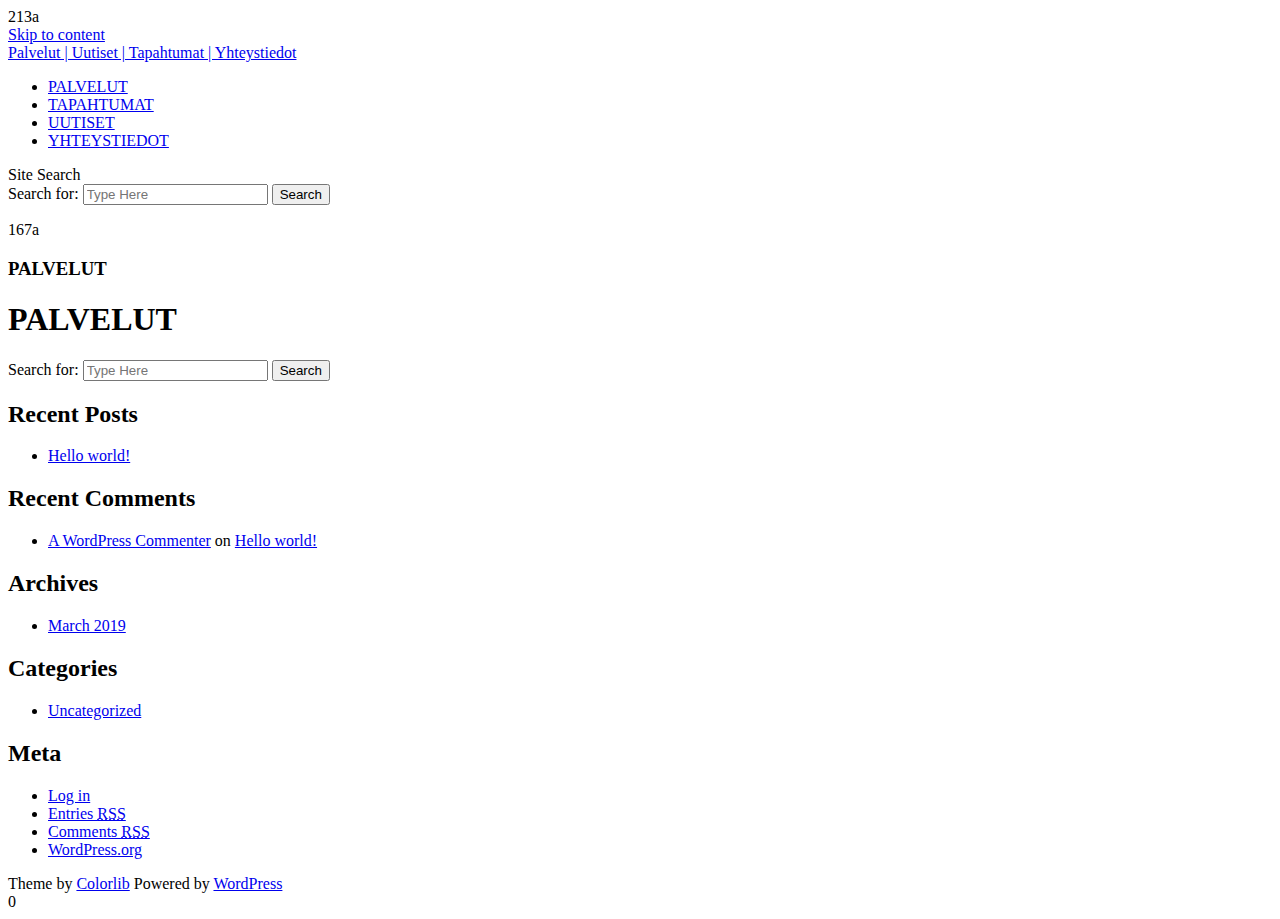
<file: palvelut/index.html>
213a

<!DOCTYPE html>
<html lang="en-US">
<head>
	<meta charset="UTF-8">
	<meta name="viewport" content="width=device-width, initial-scale=1">
	<link rel="profile" href="http://gmpg.org/xfn/11">
	<link rel="pingback" href="https://janettapcs.github.io/wordpress/xmlrpc.php">

	<title>PALVELUT &#8211; Palvelut | Uutiset | Tapahtumat | Yhteystiedot</title>
<link rel='dns-prefetch' href='//fonts.googleapis.com' />
<link rel='dns-prefetch' href='//s.w.org' />
<link rel="alternate" type="application/rss+xml" title="Palvelut | Uutiset | Tapahtumat | Yhteystiedot &raquo; Feed" href="https://janettapcs.github.io/wordpress/feed/" />
<link rel="alternate" type="application/rss+xml" title="Palvelut | Uutiset | Tapahtumat | Yhteystiedot &raquo; Comments Feed" href="https://janettapcs.github.io/wordpress/comments/feed/" />
		<script type="text/javascript">
			window._wpemojiSettings = {"baseUrl":"https:\/\/s.w.org\/images\/core\/emoji\/11.2.0\/72x72\/","ext":".png","svgUrl":"https:\/\/s.w.org\/images\/core\/emoji\/11.2.0\/svg\/","svgExt":".svg","source":{"concatemoji":"https:\/\/janettapcs.github.io\/wordpress\/wp-includes\/js\/wp-emoji-release.min.js?ver=5.1"}};
			!function(a,b,c){function d(a,b){var c=String.fromCharCode;l.clearRect(0,0,k.width,k.height),l.fillText(c.apply(this,a),0,0);var d=k.toDataURL();l.clearRect(0,0,k.width,k.height),l.fillText(c.apply(this,b),0,0);var e=k.toDataURL();return d===e}function e(a){var b;if(!l||!l.fillText)return!1;switch(l.textBaseline="top",l.font="600 32px Arial",a){case"flag":return!(b=d([55356,56826,55356,56819],[55356,56826,8203,55356,56819]))&&(b=d([55356,57332,56128,56423,56128,56418,56128,56421,56128,56430,56128,56423,56128,56447],[55356,57332,8203,56128,56423,8203,56128,56418,8203,56128,56421,8203,56128,56430,8203,56128,56423,8203,56128,56447]),!b);case"emoji":return b=d([55358,56760,9792,65039],[55358,56760,8203,9792,65039]),!b}return!1}function f(a){var c=b.createElement("script");c.src=a,c.defer=c.type="text/javascript",b.getElementsByTagName("head")[0].appendChild(c)}var g,h,i,j,k=b.createElement("canvas"),l=k.getContext&&k.getContext("2d");for(j=Array("flag","emoji"),c.supports={everything:!0,everythingExceptFlag:!0},i=0;i<j.length;i++)c.supports[j[i]]=e(j[i]),c.supports.everything=c.supports.everything&&c.supports[j[i]],"flag"!==j[i]&&(c.supports.everythingExceptFlag=c.supports.everythingExceptFlag&&c.supports[j[i]]);c.supports.everythingExceptFlag=c.supports.everythingExceptFlag&&!c.supports.flag,c.DOMReady=!1,c.readyCallback=function(){c.DOMReady=!0},c.supports.everything||(h=function(){c.readyCallback()},b.addEventListener?(b.addEventListener("DOMContentLoaded",h,!1),a.addEventListener("load",h,!1)):(a.attachEvent("onload",h),b.attachEvent("onreadystatechange",function(){"complete"===b.readyState&&c.readyCallback()})),g=c.source||{},g.concatemoji?f(g.concatemoji):g.wpemoji&&g.twemoji&&(f(g.twemoji),f(g.wpemoji)))}(window,document,window._wpemojiSettings);
		</script>
		<style type="text/css">
img.wp-smiley,
img.emoji {
	display: inline !important;
	border: none !important;
	box-shadow: none !important;
	height: 1em !important;
	width: 1em !important;
	margin: 0 .07em !important;
	vertical-align: -0.1em !important;
	background: none !important;
	padding: 0 !important;
}
</style>
	<link rel='stylesheet' id='wp-block-library-css'  href='https://janettapcs.github.io/wordpress/wp-includes/css/dist/block-library/style.min.css?ver=5.1' type='text/css' media='all' />
<link rel='stylesheet' id='contact-form-7-css'  href='https://janettapcs.github.io/wordpress/wp-content/plugins/contact-form-7/includes/css/styles.css?ver=5.1.1' type='text/css' media='all' />
<link rel='stylesheet' id='bootstrap-css'  href='https://janettapcs.github.io/wordpress/wp-content/themes/shapely/assets/css/bootstrap.min.css?ver=5.1' type='text/css' media='all' />
<link rel='stylesheet' id='font-awesome-css'  href='https://janettapcs.github.io/wordpress/wp-content/themes/shapely/assets/css/font-awesome.min.css?ver=5.1' type='text/css' media='all' />
<link rel='stylesheet' id='shapely-fonts-css'  href='//fonts.googleapis.com/css?family=Raleway%3A100%2C300%2C400%2C500%2C600%2C700&#038;ver=5.1' type='text/css' media='all' />
<link rel='stylesheet' id='flexslider-css'  href='https://janettapcs.github.io/wordpress/wp-content/themes/shapely/assets/css/flexslider.css?ver=5.1' type='text/css' media='all' />
<link rel='stylesheet' id='shapely-style-css'  href='https://janettapcs.github.io/wordpress/wp-content/themes/shapely/style.css?ver=5.1' type='text/css' media='all' />
<link rel='stylesheet' id='owl.carousel-css'  href='https://janettapcs.github.io/wordpress/wp-content/themes/shapely/assets/js/owl-carousel/owl.carousel.min.css?ver=5.1' type='text/css' media='all' />
<link rel='stylesheet' id='owl.carousel.theme-css'  href='https://janettapcs.github.io/wordpress/wp-content/themes/shapely/assets/js/owl-carousel/owl.theme.default.css?ver=5.1' type='text/css' media='all' />
<script type='text/javascript' src='https://janettapcs.github.io/wordpress/wp-includes/js/jquery/jquery.js?ver=1.12.4'></script>
<script type='text/javascript' src='https://janettapcs.github.io/wordpress/wp-includes/js/jquery/jquery-migrate.min.js?ver=1.4.1'></script>
<link rel='https://api.w.org/' href='https://janettapcs.github.io/wordpress/wp-json/' />
<link rel="EditURI" type="application/rsd+xml" title="RSD" href="https://janettapcs.github.io/wordpress/xmlrpc.php?rsd" />
<link rel="wlwmanifest" type="application/wlwmanifest+xml" href="https://janettapcs.github.io/wordpress/wp-includes/wlwmanifest.xml" /> 
<meta name="generator" content="WordPress 5.1" />
<link rel="canonical" href="https://janettapcs.github.io/wordpress/palvelut/" />
<link rel='shortlink' href='https://janettapcs.github.io/wordpress/?p=9' />
<link rel="alternate" type="application/json+oembed" href="https://janettapcs.github.io/wordpress/wp-json/oembed/1.0/embed?url=https%3A%2F%2Fjanettapcs.github.io%2Fwordpress%2Fpalvelut%2F" />
<link rel="alternate" type="text/xml+oembed" href="https://janettapcs.github.io/wordpress/wp-json/oembed/1.0/embed?url=https%3A%2F%2Fjanettapcs.github.io%2Fwordpress%2Fpalvelut%2F&#038;format=xml" />
<style type="text/css"></style>		<style type="text/css">.recentcomments a{display:inline !important;padding:0 !important;margin:0 !important;}</style>
		</head>

<body class="page-template-default page page-id-9 has-sidebar-right">
<div id="page" class="site">
	<a class="skip-link screen-reader-text" href="#content">Skip to content</a>

	<header id="masthead" class="site-header" role="banner">
		<div class="nav-container">
			<nav  id="site-navigation" class="main-navigation" role="navigation">
				<div class="container nav-bar">
					<div class="flex-row">
						<div class="module left site-title-container">
							<a href="https://janettapcs.github.io/wordpress/" class="custom-logo-link"><span class="site-title">Palvelut | Uutiset | Tapahtumat | Yhteystiedot</span></a>						</div>
						<div class="module widget-handle mobile-toggle right visible-sm visible-xs">
							<i class="fa fa-bars"></i>
						</div>
						<div class="module-group right">
							<div class="module left">
								<div class="collapse navbar-collapse navbar-ex1-collapse"><ul id="menu" class="menu"><li id="menu-item-24" class="menu-item menu-item-type-post_type menu-item-object-page current-menu-item page_item page-item-9 current_page_item menu-item-24 active"><a title="PALVELUT" href="https://janettapcs.github.io/wordpress/palvelut/">PALVELUT</a></li>
<li id="menu-item-22" class="menu-item menu-item-type-post_type menu-item-object-page menu-item-22"><a title="TAPAHTUMAT" href="https://janettapcs.github.io/wordpress/tapahtumat/">TAPAHTUMAT</a></li>
<li id="menu-item-23" class="menu-item menu-item-type-post_type menu-item-object-page menu-item-23"><a title="UUTISET" href="https://janettapcs.github.io/wordpress/uutiset/">UUTISET</a></li>
<li id="menu-item-21" class="menu-item menu-item-type-post_type menu-item-object-page menu-item-21"><a title="YHTEYSTIEDOT" href="https://janettapcs.github.io/wordpress/yhteystiedot/">YHTEYSTIEDOT</a></li>
</ul></div>							</div>
							<!--end of menu module-->
							<div class="module widget-handle search-widget-handle hidden-xs hidden-sm">
								<div class="search">
									<i class="fa fa-search"></i>
									<span class="title">Site Search</span>
								</div>
								<div class="function">
									<form role="search" method="get" id="searchform" class="search-form" action="https://janettapcs.github.io/wordpress/" >
    <label class="screen-reader-text" for="s">Search for:</label>
    <input type="text" placeholder="Type Here" value="" name="s" id="s" />
    <button type="submit" class="searchsubmit"><i class="fa fa-search" aria-hidden="true"></i><span class="screen-reader-text">Search</span></button>
    </form>
167a
								</div>
							</div>
						</div>
						<!--end of module group-->
					</div>
				</div>
			</nav><!-- #site-navigation -->
		</div>
	</header><!-- #masthead -->
	<div id="content" class="main-container">
					<div class="header-callout">
						<section class="page-title-section bg-secondary" >
			<div class="container">
				<div class="row">
																<div class="col-xs-12">
							<h3 class="page-title" >
								PALVELUT							</h3>
													</div>
										
				</div>
				<!--end of row-->
			</div>
			<!--end of container-->
		</section>
					</div>
		
		<section class="content-area">
			<div id="main" class="container" role="main">
	<div class="row">
				<div id="primary" class="col-md-8 mb-xs-24 sidebar-right">
																
<article id="post-9" class="post-9 page type-page status-publish hentry">
	<header class="entry-header">
				<h1 class="entry-title">PALVELUT</h1>	</header><!-- .entry-header -->

	<div class="entry-content">
			</div><!-- .entry-content -->
		<footer class="entry-footer">
			</footer><!-- .entry-footer -->
</article><!-- #post-## -->
		</div><!-- #primary -->
		

<aside id="secondary" class="widget-area col-md-4" role="complementary">
	<div id="search-2" class="widget widget_search"><form role="search" method="get" id="searchform" class="search-form" action="https://janettapcs.github.io/wordpress/" >
    <label class="screen-reader-text" for="s">Search for:</label>
    <input type="text" placeholder="Type Here" value="" name="s" id="s" />
    <button type="submit" class="searchsubmit"><i class="fa fa-search" aria-hidden="true"></i><span class="screen-reader-text">Search</span></button>
    </form></div>		<div id="recent-posts-2" class="widget widget_recent_entries">		<h2 class="widget-title">Recent Posts</h2>		<ul>
											<li>
					<a href="https://janettapcs.github.io/wordpress/2019/03/06/hello-world/">Hello world!</a>
									</li>
					</ul>
		</div><div id="recent-comments-2" class="widget widget_recent_comments"><h2 class="widget-title">Recent Comments</h2><ul id="recentcomments"><li class="recentcomments"><span class="comment-author-link"><a href='https://wordpress.org/' rel='external nofollow' class='url'>A WordPress Commenter</a></span> on <a href="https://janettapcs.github.io/wordpress/2019/03/06/hello-world/#comment-1">Hello world!</a></li></ul></div><div id="archives-2" class="widget widget_archive"><h2 class="widget-title">Archives</h2>		<ul>
				<li><a href='https://janettapcs.github.io/wordpress/2019/03/'>March 2019</a></li>
		</ul>
			</div><div id="categories-2" class="widget widget_categories"><h2 class="widget-title">Categories</h2>		<ul>
				<li class="cat-item cat-item-1"><a href="https://janettapcs.github.io/wordpress/category/uncategorized/" >Uncategorized</a>
</li>
		</ul>
			</div><div id="meta-2" class="widget widget_meta"><h2 class="widget-title">Meta</h2>			<ul>
						<li><a href="https://janettapcs.github.io/wordpress/wp-login.php">Log in</a></li>
			<li><a href="https://janettapcs.github.io/wordpress/feed/">Entries <abbr title="Really Simple Syndication">RSS</abbr></a></li>
			<li><a href="https://janettapcs.github.io/wordpress/comments/feed/">Comments <abbr title="Really Simple Syndication">RSS</abbr></a></li>
			<li><a href="https://wordpress.org/" title="Powered by WordPress, state-of-the-art semantic personal publishing platform.">WordPress.org</a></li>			</ul>
			</div></aside><!-- #secondary -->
	</div>

</div><!-- #main -->
</section><!-- section -->

<div class="footer-callout">
	</div>

<footer id="colophon" class="site-footer footer bg-dark" role="contentinfo">
	<div class="container footer-inner">
		<div class="row">
			
		</div>

		<div class="row">
			<div class="site-info col-sm-6">
				<div class="copyright-text">
									</div>
				<div class="footer-credits">
					Theme by <a href="https://colorlib.com/" target="_blank" title="Colorlib">Colorlib</a> Powered by <a href="http://wordpress.org/" target="_blank" title="WordPress.org">WordPress</a>				</div>
			</div><!-- .site-info -->
			<div class="col-sm-6 text-right">
							</div>
		</div>
	</div>

	<a class="btn btn-sm fade-half back-to-top inner-link" href="#top"><i class="fa fa-angle-up"></i></a>
</footer><!-- #colophon -->
</div>
</div><!-- #page -->

		<script type="text/javascript">
			jQuery( document ).ready( function( $ ) {
				if ( $( window ).width() >= 767 ) {
					$( '.navbar-nav > li.menu-item > a' ).click( function() {
						window.location = $( this ).attr( 'href' );
					} );
				}
			} );
		</script>
		<script type='text/javascript'>
/* <![CDATA[ */
var wpcf7 = {"apiSettings":{"root":"https:\/\/janettapcs.github.io\/wordpress\/wp-json\/contact-form-7\/v1","namespace":"contact-form-7\/v1"}};
/* ]]> */
</script>
<script type='text/javascript' src='https://janettapcs.github.io/wordpress/wp-content/plugins/contact-form-7/includes/js/scripts.js?ver=5.1.1'></script>
<script type='text/javascript' src='https://janettapcs.github.io/wordpress/wp-content/themes/shapely/assets/js/skip-link-focus-fix.js?ver=20160115'></script>
<script type='text/javascript' src='https://janettapcs.github.io/wordpress/wp-content/themes/shapely/assets/js/flexslider.min.js?ver=20160222'></script>
<script type='text/javascript' src='https://janettapcs.github.io/wordpress/wp-content/themes/shapely/assets/js/owl-carousel/owl.carousel.min.js?ver=20160115'></script>
<script type='text/javascript' src='https://janettapcs.github.io/wordpress/wp-includes/js/imagesloaded.min.js?ver=3.2.0'></script>
<script type='text/javascript'>
/* <![CDATA[ */
var ShapelyAdminObject = {"sticky_header":"1"};
/* ]]> */
</script>
<script type='text/javascript' src='https://janettapcs.github.io/wordpress/wp-content/themes/shapely/assets/js/shapely-scripts.js?ver=20180423'></script>
<script type='text/javascript' src='https://janettapcs.github.io/wordpress/wp-includes/js/wp-embed.min.js?ver=5.1'></script>

</body>
</html>

0
</file>
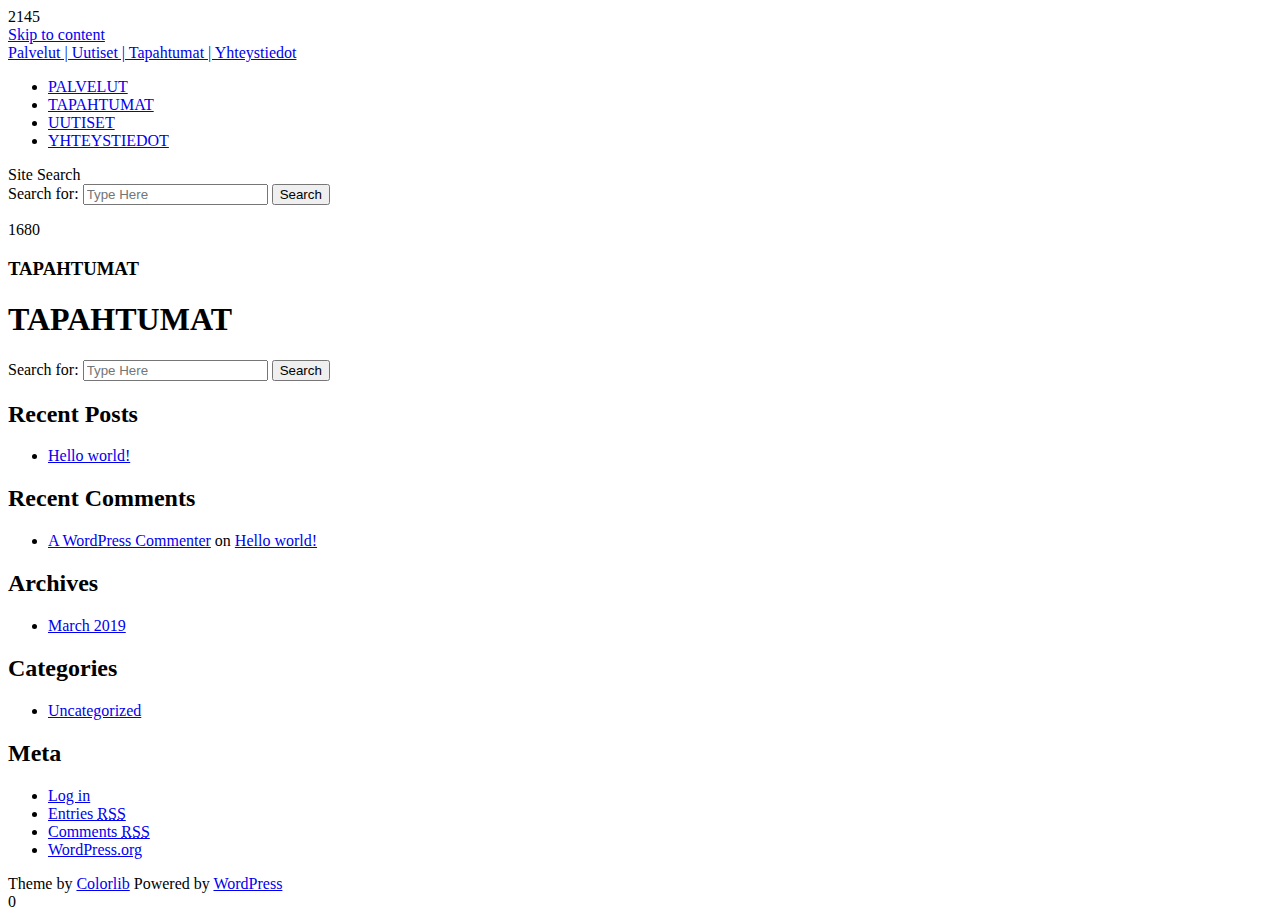
<file: tapahtumat/index.html>
2145

<!DOCTYPE html>
<html lang="en-US">
<head>
	<meta charset="UTF-8">
	<meta name="viewport" content="width=device-width, initial-scale=1">
	<link rel="profile" href="http://gmpg.org/xfn/11">
	<link rel="pingback" href="https://janettapcs.github.io/wordpress/xmlrpc.php">

	<title>TAPAHTUMAT &#8211; Palvelut | Uutiset | Tapahtumat | Yhteystiedot</title>
<link rel='dns-prefetch' href='//fonts.googleapis.com' />
<link rel='dns-prefetch' href='//s.w.org' />
<link rel="alternate" type="application/rss+xml" title="Palvelut | Uutiset | Tapahtumat | Yhteystiedot &raquo; Feed" href="https://janettapcs.github.io/wordpress/feed/" />
<link rel="alternate" type="application/rss+xml" title="Palvelut | Uutiset | Tapahtumat | Yhteystiedot &raquo; Comments Feed" href="https://janettapcs.github.io/wordpress/comments/feed/" />
		<script type="text/javascript">
			window._wpemojiSettings = {"baseUrl":"https:\/\/s.w.org\/images\/core\/emoji\/11.2.0\/72x72\/","ext":".png","svgUrl":"https:\/\/s.w.org\/images\/core\/emoji\/11.2.0\/svg\/","svgExt":".svg","source":{"concatemoji":"https:\/\/janettapcs.github.io\/wordpress\/wp-includes\/js\/wp-emoji-release.min.js?ver=5.1"}};
			!function(a,b,c){function d(a,b){var c=String.fromCharCode;l.clearRect(0,0,k.width,k.height),l.fillText(c.apply(this,a),0,0);var d=k.toDataURL();l.clearRect(0,0,k.width,k.height),l.fillText(c.apply(this,b),0,0);var e=k.toDataURL();return d===e}function e(a){var b;if(!l||!l.fillText)return!1;switch(l.textBaseline="top",l.font="600 32px Arial",a){case"flag":return!(b=d([55356,56826,55356,56819],[55356,56826,8203,55356,56819]))&&(b=d([55356,57332,56128,56423,56128,56418,56128,56421,56128,56430,56128,56423,56128,56447],[55356,57332,8203,56128,56423,8203,56128,56418,8203,56128,56421,8203,56128,56430,8203,56128,56423,8203,56128,56447]),!b);case"emoji":return b=d([55358,56760,9792,65039],[55358,56760,8203,9792,65039]),!b}return!1}function f(a){var c=b.createElement("script");c.src=a,c.defer=c.type="text/javascript",b.getElementsByTagName("head")[0].appendChild(c)}var g,h,i,j,k=b.createElement("canvas"),l=k.getContext&&k.getContext("2d");for(j=Array("flag","emoji"),c.supports={everything:!0,everythingExceptFlag:!0},i=0;i<j.length;i++)c.supports[j[i]]=e(j[i]),c.supports.everything=c.supports.everything&&c.supports[j[i]],"flag"!==j[i]&&(c.supports.everythingExceptFlag=c.supports.everythingExceptFlag&&c.supports[j[i]]);c.supports.everythingExceptFlag=c.supports.everythingExceptFlag&&!c.supports.flag,c.DOMReady=!1,c.readyCallback=function(){c.DOMReady=!0},c.supports.everything||(h=function(){c.readyCallback()},b.addEventListener?(b.addEventListener("DOMContentLoaded",h,!1),a.addEventListener("load",h,!1)):(a.attachEvent("onload",h),b.attachEvent("onreadystatechange",function(){"complete"===b.readyState&&c.readyCallback()})),g=c.source||{},g.concatemoji?f(g.concatemoji):g.wpemoji&&g.twemoji&&(f(g.twemoji),f(g.wpemoji)))}(window,document,window._wpemojiSettings);
		</script>
		<style type="text/css">
img.wp-smiley,
img.emoji {
	display: inline !important;
	border: none !important;
	box-shadow: none !important;
	height: 1em !important;
	width: 1em !important;
	margin: 0 .07em !important;
	vertical-align: -0.1em !important;
	background: none !important;
	padding: 0 !important;
}
</style>
	<link rel='stylesheet' id='wp-block-library-css'  href='https://janettapcs.github.io/wordpress/wp-includes/css/dist/block-library/style.min.css?ver=5.1' type='text/css' media='all' />
<link rel='stylesheet' id='contact-form-7-css'  href='https://janettapcs.github.io/wordpress/wp-content/plugins/contact-form-7/includes/css/styles.css?ver=5.1.1' type='text/css' media='all' />
<link rel='stylesheet' id='bootstrap-css'  href='https://janettapcs.github.io/wordpress/wp-content/themes/shapely/assets/css/bootstrap.min.css?ver=5.1' type='text/css' media='all' />
<link rel='stylesheet' id='font-awesome-css'  href='https://janettapcs.github.io/wordpress/wp-content/themes/shapely/assets/css/font-awesome.min.css?ver=5.1' type='text/css' media='all' />
<link rel='stylesheet' id='shapely-fonts-css'  href='//fonts.googleapis.com/css?family=Raleway%3A100%2C300%2C400%2C500%2C600%2C700&#038;ver=5.1' type='text/css' media='all' />
<link rel='stylesheet' id='flexslider-css'  href='https://janettapcs.github.io/wordpress/wp-content/themes/shapely/assets/css/flexslider.css?ver=5.1' type='text/css' media='all' />
<link rel='stylesheet' id='shapely-style-css'  href='https://janettapcs.github.io/wordpress/wp-content/themes/shapely/style.css?ver=5.1' type='text/css' media='all' />
<link rel='stylesheet' id='owl.carousel-css'  href='https://janettapcs.github.io/wordpress/wp-content/themes/shapely/assets/js/owl-carousel/owl.carousel.min.css?ver=5.1' type='text/css' media='all' />
<link rel='stylesheet' id='owl.carousel.theme-css'  href='https://janettapcs.github.io/wordpress/wp-content/themes/shapely/assets/js/owl-carousel/owl.theme.default.css?ver=5.1' type='text/css' media='all' />
<script type='text/javascript' src='https://janettapcs.github.io/wordpress/wp-includes/js/jquery/jquery.js?ver=1.12.4'></script>
<script type='text/javascript' src='https://janettapcs.github.io/wordpress/wp-includes/js/jquery/jquery-migrate.min.js?ver=1.4.1'></script>
<link rel='https://api.w.org/' href='https://janettapcs.github.io/wordpress/wp-json/' />
<link rel="EditURI" type="application/rsd+xml" title="RSD" href="https://janettapcs.github.io/wordpress/xmlrpc.php?rsd" />
<link rel="wlwmanifest" type="application/wlwmanifest+xml" href="https://janettapcs.github.io/wordpress/wp-includes/wlwmanifest.xml" /> 
<meta name="generator" content="WordPress 5.1" />
<link rel="canonical" href="https://janettapcs.github.io/wordpress/tapahtumat/" />
<link rel='shortlink' href='https://janettapcs.github.io/wordpress/?p=13' />
<link rel="alternate" type="application/json+oembed" href="https://janettapcs.github.io/wordpress/wp-json/oembed/1.0/embed?url=https%3A%2F%2Fjanettapcs.github.io%2Fwordpress%2Ftapahtumat%2F" />
<link rel="alternate" type="text/xml+oembed" href="https://janettapcs.github.io/wordpress/wp-json/oembed/1.0/embed?url=https%3A%2F%2Fjanettapcs.github.io%2Fwordpress%2Ftapahtumat%2F&#038;format=xml" />
<style type="text/css"></style>		<style type="text/css">.recentcomments a{display:inline !important;padding:0 !important;margin:0 !important;}</style>
		</head>

<body class="page-template-default page page-id-13 has-sidebar-right">
<div id="page" class="site">
	<a class="skip-link screen-reader-text" href="#content">Skip to content</a>

	<header id="masthead" class="site-header" role="banner">
		<div class="nav-container">
			<nav  id="site-navigation" class="main-navigation" role="navigation">
				<div class="container nav-bar">
					<div class="flex-row">
						<div class="module left site-title-container">
							<a href="https://janettapcs.github.io/wordpress/" class="custom-logo-link"><span class="site-title">Palvelut | Uutiset | Tapahtumat | Yhteystiedot</span></a>						</div>
						<div class="module widget-handle mobile-toggle right visible-sm visible-xs">
							<i class="fa fa-bars"></i>
						</div>
						<div class="module-group right">
							<div class="module left">
								<div class="collapse navbar-collapse navbar-ex1-collapse"><ul id="menu" class="menu"><li id="menu-item-24" class="menu-item menu-item-type-post_type menu-item-object-page menu-item-24"><a title="PALVELUT" href="https://janettapcs.github.io/wordpress/palvelut/">PALVELUT</a></li>
<li id="menu-item-22" class="menu-item menu-item-type-post_type menu-item-object-page current-menu-item page_item page-item-13 current_page_item menu-item-22 active"><a title="TAPAHTUMAT" href="https://janettapcs.github.io/wordpress/tapahtumat/">TAPAHTUMAT</a></li>
<li id="menu-item-23" class="menu-item menu-item-type-post_type menu-item-object-page menu-item-23"><a title="UUTISET" href="https://janettapcs.github.io/wordpress/uutiset/">UUTISET</a></li>
<li id="menu-item-21" class="menu-item menu-item-type-post_type menu-item-object-page menu-item-21"><a title="YHTEYSTIEDOT" href="https://janettapcs.github.io/wordpress/yhteystiedot/">YHTEYSTIEDOT</a></li>
</ul></div>							</div>
							<!--end of menu module-->
							<div class="module widget-handle search-widget-handle hidden-xs hidden-sm">
								<div class="search">
									<i class="fa fa-search"></i>
									<span class="title">Site Search</span>
								</div>
								<div class="function">
									<form role="search" method="get" id="searchform" class="search-form" action="https://janettapcs.github.io/wordpress/" >
    <label class="screen-reader-text" for="s">Search for:</label>
    <input type="text" placeholder="Type Here" value="" name="s" id="s" />
    <button type="submit" class="searchsubmit"><i class="fa fa-search" aria-hidden="true"></i><span class="screen-reader-text">Search</span></button>
    </form>
1680
								</div>
							</div>
						</div>
						<!--end of module group-->
					</div>
				</div>
			</nav><!-- #site-navigation -->
		</div>
	</header><!-- #masthead -->
	<div id="content" class="main-container">
					<div class="header-callout">
						<section class="page-title-section bg-secondary" >
			<div class="container">
				<div class="row">
																<div class="col-xs-12">
							<h3 class="page-title" >
								TAPAHTUMAT							</h3>
													</div>
										
				</div>
				<!--end of row-->
			</div>
			<!--end of container-->
		</section>
					</div>
		
		<section class="content-area">
			<div id="main" class="container" role="main">
	<div class="row">
				<div id="primary" class="col-md-8 mb-xs-24 sidebar-right">
																
<article id="post-13" class="post-13 page type-page status-publish hentry">
	<header class="entry-header">
				<h1 class="entry-title">TAPAHTUMAT</h1>	</header><!-- .entry-header -->

	<div class="entry-content">
			</div><!-- .entry-content -->
		<footer class="entry-footer">
			</footer><!-- .entry-footer -->
</article><!-- #post-## -->
		</div><!-- #primary -->
		

<aside id="secondary" class="widget-area col-md-4" role="complementary">
	<div id="search-2" class="widget widget_search"><form role="search" method="get" id="searchform" class="search-form" action="https://janettapcs.github.io/wordpress/" >
    <label class="screen-reader-text" for="s">Search for:</label>
    <input type="text" placeholder="Type Here" value="" name="s" id="s" />
    <button type="submit" class="searchsubmit"><i class="fa fa-search" aria-hidden="true"></i><span class="screen-reader-text">Search</span></button>
    </form></div>		<div id="recent-posts-2" class="widget widget_recent_entries">		<h2 class="widget-title">Recent Posts</h2>		<ul>
											<li>
					<a href="https://janettapcs.github.io/wordpress/2019/03/06/hello-world/">Hello world!</a>
									</li>
					</ul>
		</div><div id="recent-comments-2" class="widget widget_recent_comments"><h2 class="widget-title">Recent Comments</h2><ul id="recentcomments"><li class="recentcomments"><span class="comment-author-link"><a href='https://wordpress.org/' rel='external nofollow' class='url'>A WordPress Commenter</a></span> on <a href="https://janettapcs.github.io/wordpress/2019/03/06/hello-world/#comment-1">Hello world!</a></li></ul></div><div id="archives-2" class="widget widget_archive"><h2 class="widget-title">Archives</h2>		<ul>
				<li><a href='https://janettapcs.github.io/wordpress/2019/03/'>March 2019</a></li>
		</ul>
			</div><div id="categories-2" class="widget widget_categories"><h2 class="widget-title">Categories</h2>		<ul>
				<li class="cat-item cat-item-1"><a href="https://janettapcs.github.io/wordpress/category/uncategorized/" >Uncategorized</a>
</li>
		</ul>
			</div><div id="meta-2" class="widget widget_meta"><h2 class="widget-title">Meta</h2>			<ul>
						<li><a href="https://janettapcs.github.io/wordpress/wp-login.php">Log in</a></li>
			<li><a href="https://janettapcs.github.io/wordpress/feed/">Entries <abbr title="Really Simple Syndication">RSS</abbr></a></li>
			<li><a href="https://janettapcs.github.io/wordpress/comments/feed/">Comments <abbr title="Really Simple Syndication">RSS</abbr></a></li>
			<li><a href="https://wordpress.org/" title="Powered by WordPress, state-of-the-art semantic personal publishing platform.">WordPress.org</a></li>			</ul>
			</div></aside><!-- #secondary -->
	</div>

</div><!-- #main -->
</section><!-- section -->

<div class="footer-callout">
	</div>

<footer id="colophon" class="site-footer footer bg-dark" role="contentinfo">
	<div class="container footer-inner">
		<div class="row">
			
		</div>

		<div class="row">
			<div class="site-info col-sm-6">
				<div class="copyright-text">
									</div>
				<div class="footer-credits">
					Theme by <a href="https://colorlib.com/" target="_blank" title="Colorlib">Colorlib</a> Powered by <a href="http://wordpress.org/" target="_blank" title="WordPress.org">WordPress</a>				</div>
			</div><!-- .site-info -->
			<div class="col-sm-6 text-right">
							</div>
		</div>
	</div>

	<a class="btn btn-sm fade-half back-to-top inner-link" href="#top"><i class="fa fa-angle-up"></i></a>
</footer><!-- #colophon -->
</div>
</div><!-- #page -->

		<script type="text/javascript">
			jQuery( document ).ready( function( $ ) {
				if ( $( window ).width() >= 767 ) {
					$( '.navbar-nav > li.menu-item > a' ).click( function() {
						window.location = $( this ).attr( 'href' );
					} );
				}
			} );
		</script>
		<script type='text/javascript'>
/* <![CDATA[ */
var wpcf7 = {"apiSettings":{"root":"https:\/\/janettapcs.github.io\/wordpress\/wp-json\/contact-form-7\/v1","namespace":"contact-form-7\/v1"}};
/* ]]> */
</script>
<script type='text/javascript' src='https://janettapcs.github.io/wordpress/wp-content/plugins/contact-form-7/includes/js/scripts.js?ver=5.1.1'></script>
<script type='text/javascript' src='https://janettapcs.github.io/wordpress/wp-content/themes/shapely/assets/js/skip-link-focus-fix.js?ver=20160115'></script>
<script type='text/javascript' src='https://janettapcs.github.io/wordpress/wp-content/themes/shapely/assets/js/flexslider.min.js?ver=20160222'></script>
<script type='text/javascript' src='https://janettapcs.github.io/wordpress/wp-content/themes/shapely/assets/js/owl-carousel/owl.carousel.min.js?ver=20160115'></script>
<script type='text/javascript' src='https://janettapcs.github.io/wordpress/wp-includes/js/imagesloaded.min.js?ver=3.2.0'></script>
<script type='text/javascript'>
/* <![CDATA[ */
var ShapelyAdminObject = {"sticky_header":"1"};
/* ]]> */
</script>
<script type='text/javascript' src='https://janettapcs.github.io/wordpress/wp-content/themes/shapely/assets/js/shapely-scripts.js?ver=20180423'></script>
<script type='text/javascript' src='https://janettapcs.github.io/wordpress/wp-includes/js/wp-embed.min.js?ver=5.1'></script>

</body>
</html>

0
</file>
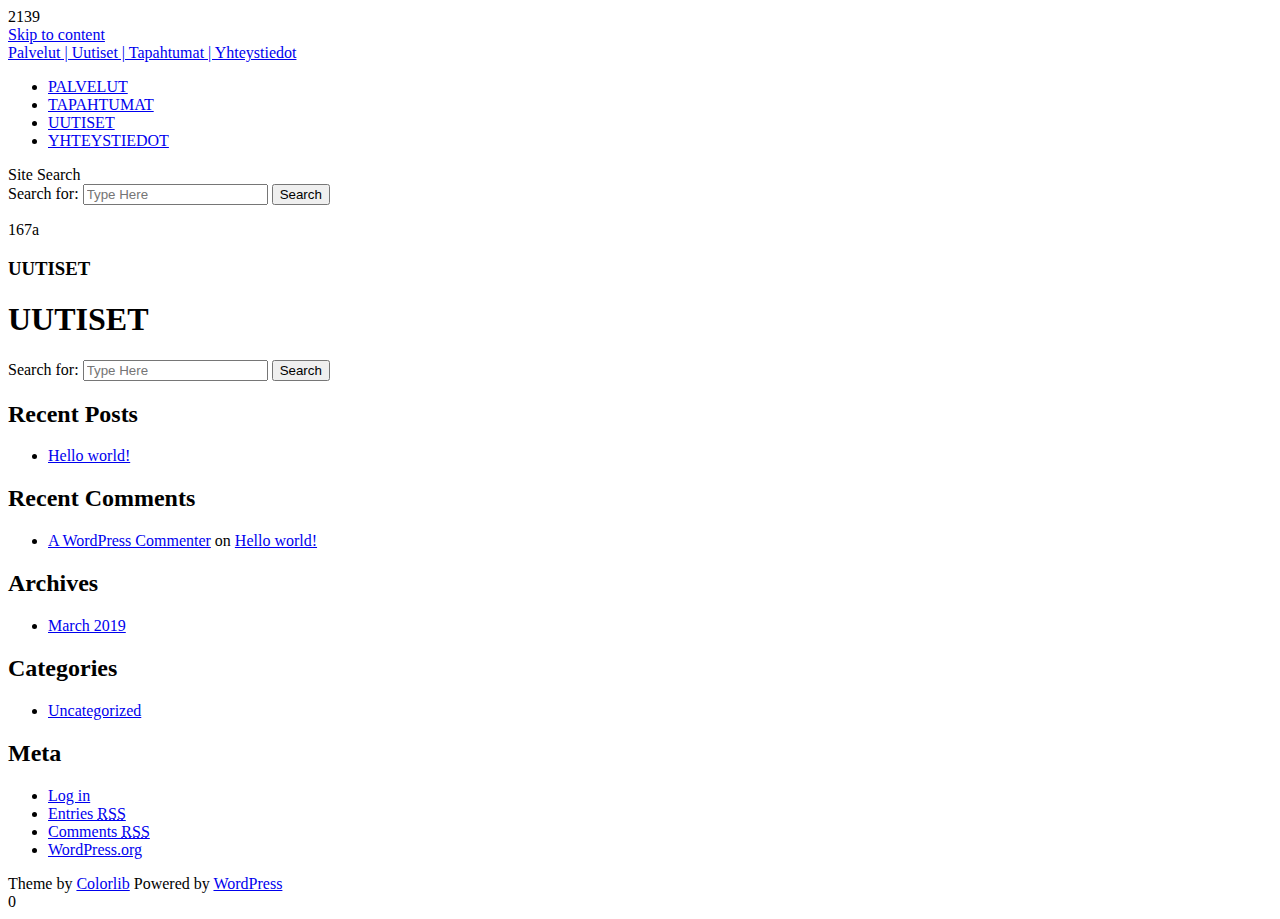
<file: uutiset/index.html>
2139

<!DOCTYPE html>
<html lang="en-US">
<head>
	<meta charset="UTF-8">
	<meta name="viewport" content="width=device-width, initial-scale=1">
	<link rel="profile" href="http://gmpg.org/xfn/11">
	<link rel="pingback" href="https://janettapcs.github.io/wordpress/xmlrpc.php">

	<title>UUTISET &#8211; Palvelut | Uutiset | Tapahtumat | Yhteystiedot</title>
<link rel='dns-prefetch' href='//fonts.googleapis.com' />
<link rel='dns-prefetch' href='//s.w.org' />
<link rel="alternate" type="application/rss+xml" title="Palvelut | Uutiset | Tapahtumat | Yhteystiedot &raquo; Feed" href="https://janettapcs.github.io/wordpress/feed/" />
<link rel="alternate" type="application/rss+xml" title="Palvelut | Uutiset | Tapahtumat | Yhteystiedot &raquo; Comments Feed" href="https://janettapcs.github.io/wordpress/comments/feed/" />
		<script type="text/javascript">
			window._wpemojiSettings = {"baseUrl":"https:\/\/s.w.org\/images\/core\/emoji\/11.2.0\/72x72\/","ext":".png","svgUrl":"https:\/\/s.w.org\/images\/core\/emoji\/11.2.0\/svg\/","svgExt":".svg","source":{"concatemoji":"https:\/\/janettapcs.github.io\/wordpress\/wp-includes\/js\/wp-emoji-release.min.js?ver=5.1"}};
			!function(a,b,c){function d(a,b){var c=String.fromCharCode;l.clearRect(0,0,k.width,k.height),l.fillText(c.apply(this,a),0,0);var d=k.toDataURL();l.clearRect(0,0,k.width,k.height),l.fillText(c.apply(this,b),0,0);var e=k.toDataURL();return d===e}function e(a){var b;if(!l||!l.fillText)return!1;switch(l.textBaseline="top",l.font="600 32px Arial",a){case"flag":return!(b=d([55356,56826,55356,56819],[55356,56826,8203,55356,56819]))&&(b=d([55356,57332,56128,56423,56128,56418,56128,56421,56128,56430,56128,56423,56128,56447],[55356,57332,8203,56128,56423,8203,56128,56418,8203,56128,56421,8203,56128,56430,8203,56128,56423,8203,56128,56447]),!b);case"emoji":return b=d([55358,56760,9792,65039],[55358,56760,8203,9792,65039]),!b}return!1}function f(a){var c=b.createElement("script");c.src=a,c.defer=c.type="text/javascript",b.getElementsByTagName("head")[0].appendChild(c)}var g,h,i,j,k=b.createElement("canvas"),l=k.getContext&&k.getContext("2d");for(j=Array("flag","emoji"),c.supports={everything:!0,everythingExceptFlag:!0},i=0;i<j.length;i++)c.supports[j[i]]=e(j[i]),c.supports.everything=c.supports.everything&&c.supports[j[i]],"flag"!==j[i]&&(c.supports.everythingExceptFlag=c.supports.everythingExceptFlag&&c.supports[j[i]]);c.supports.everythingExceptFlag=c.supports.everythingExceptFlag&&!c.supports.flag,c.DOMReady=!1,c.readyCallback=function(){c.DOMReady=!0},c.supports.everything||(h=function(){c.readyCallback()},b.addEventListener?(b.addEventListener("DOMContentLoaded",h,!1),a.addEventListener("load",h,!1)):(a.attachEvent("onload",h),b.attachEvent("onreadystatechange",function(){"complete"===b.readyState&&c.readyCallback()})),g=c.source||{},g.concatemoji?f(g.concatemoji):g.wpemoji&&g.twemoji&&(f(g.twemoji),f(g.wpemoji)))}(window,document,window._wpemojiSettings);
		</script>
		<style type="text/css">
img.wp-smiley,
img.emoji {
	display: inline !important;
	border: none !important;
	box-shadow: none !important;
	height: 1em !important;
	width: 1em !important;
	margin: 0 .07em !important;
	vertical-align: -0.1em !important;
	background: none !important;
	padding: 0 !important;
}
</style>
	<link rel='stylesheet' id='wp-block-library-css'  href='https://janettapcs.github.io/wordpress/wp-includes/css/dist/block-library/style.min.css?ver=5.1' type='text/css' media='all' />
<link rel='stylesheet' id='contact-form-7-css'  href='https://janettapcs.github.io/wordpress/wp-content/plugins/contact-form-7/includes/css/styles.css?ver=5.1.1' type='text/css' media='all' />
<link rel='stylesheet' id='bootstrap-css'  href='https://janettapcs.github.io/wordpress/wp-content/themes/shapely/assets/css/bootstrap.min.css?ver=5.1' type='text/css' media='all' />
<link rel='stylesheet' id='font-awesome-css'  href='https://janettapcs.github.io/wordpress/wp-content/themes/shapely/assets/css/font-awesome.min.css?ver=5.1' type='text/css' media='all' />
<link rel='stylesheet' id='shapely-fonts-css'  href='//fonts.googleapis.com/css?family=Raleway%3A100%2C300%2C400%2C500%2C600%2C700&#038;ver=5.1' type='text/css' media='all' />
<link rel='stylesheet' id='flexslider-css'  href='https://janettapcs.github.io/wordpress/wp-content/themes/shapely/assets/css/flexslider.css?ver=5.1' type='text/css' media='all' />
<link rel='stylesheet' id='shapely-style-css'  href='https://janettapcs.github.io/wordpress/wp-content/themes/shapely/style.css?ver=5.1' type='text/css' media='all' />
<link rel='stylesheet' id='owl.carousel-css'  href='https://janettapcs.github.io/wordpress/wp-content/themes/shapely/assets/js/owl-carousel/owl.carousel.min.css?ver=5.1' type='text/css' media='all' />
<link rel='stylesheet' id='owl.carousel.theme-css'  href='https://janettapcs.github.io/wordpress/wp-content/themes/shapely/assets/js/owl-carousel/owl.theme.default.css?ver=5.1' type='text/css' media='all' />
<script type='text/javascript' src='https://janettapcs.github.io/wordpress/wp-includes/js/jquery/jquery.js?ver=1.12.4'></script>
<script type='text/javascript' src='https://janettapcs.github.io/wordpress/wp-includes/js/jquery/jquery-migrate.min.js?ver=1.4.1'></script>
<link rel='https://api.w.org/' href='https://janettapcs.github.io/wordpress/wp-json/' />
<link rel="EditURI" type="application/rsd+xml" title="RSD" href="https://janettapcs.github.io/wordpress/xmlrpc.php?rsd" />
<link rel="wlwmanifest" type="application/wlwmanifest+xml" href="https://janettapcs.github.io/wordpress/wp-includes/wlwmanifest.xml" /> 
<meta name="generator" content="WordPress 5.1" />
<link rel="canonical" href="https://janettapcs.github.io/wordpress/uutiset/" />
<link rel='shortlink' href='https://janettapcs.github.io/wordpress/?p=11' />
<link rel="alternate" type="application/json+oembed" href="https://janettapcs.github.io/wordpress/wp-json/oembed/1.0/embed?url=https%3A%2F%2Fjanettapcs.github.io%2Fwordpress%2Fuutiset%2F" />
<link rel="alternate" type="text/xml+oembed" href="https://janettapcs.github.io/wordpress/wp-json/oembed/1.0/embed?url=https%3A%2F%2Fjanettapcs.github.io%2Fwordpress%2Fuutiset%2F&#038;format=xml" />
<style type="text/css"></style>		<style type="text/css">.recentcomments a{display:inline !important;padding:0 !important;margin:0 !important;}</style>
		</head>

<body class="page-template-default page page-id-11 has-sidebar-right">
<div id="page" class="site">
	<a class="skip-link screen-reader-text" href="#content">Skip to content</a>

	<header id="masthead" class="site-header" role="banner">
		<div class="nav-container">
			<nav  id="site-navigation" class="main-navigation" role="navigation">
				<div class="container nav-bar">
					<div class="flex-row">
						<div class="module left site-title-container">
							<a href="https://janettapcs.github.io/wordpress/" class="custom-logo-link"><span class="site-title">Palvelut | Uutiset | Tapahtumat | Yhteystiedot</span></a>						</div>
						<div class="module widget-handle mobile-toggle right visible-sm visible-xs">
							<i class="fa fa-bars"></i>
						</div>
						<div class="module-group right">
							<div class="module left">
								<div class="collapse navbar-collapse navbar-ex1-collapse"><ul id="menu" class="menu"><li id="menu-item-24" class="menu-item menu-item-type-post_type menu-item-object-page menu-item-24"><a title="PALVELUT" href="https://janettapcs.github.io/wordpress/palvelut/">PALVELUT</a></li>
<li id="menu-item-22" class="menu-item menu-item-type-post_type menu-item-object-page menu-item-22"><a title="TAPAHTUMAT" href="https://janettapcs.github.io/wordpress/tapahtumat/">TAPAHTUMAT</a></li>
<li id="menu-item-23" class="menu-item menu-item-type-post_type menu-item-object-page current-menu-item page_item page-item-11 current_page_item menu-item-23 active"><a title="UUTISET" href="https://janettapcs.github.io/wordpress/uutiset/">UUTISET</a></li>
<li id="menu-item-21" class="menu-item menu-item-type-post_type menu-item-object-page menu-item-21"><a title="YHTEYSTIEDOT" href="https://janettapcs.github.io/wordpress/yhteystiedot/">YHTEYSTIEDOT</a></li>
</ul></div>							</div>
							<!--end of menu module-->
							<div class="module widget-handle search-widget-handle hidden-xs hidden-sm">
								<div class="search">
									<i class="fa fa-search"></i>
									<span class="title">Site Search</span>
								</div>
								<div class="function">
									<form role="search" method="get" id="searchform" class="search-form" action="https://janettapcs.github.io/wordpress/" >
    <label class="screen-reader-text" for="s">Search for:</label>
    <input type="text" placeholder="Type Here" value="" name="s" id="s" />
    <button type="submit" class="searchsubmit"><i class="fa fa-search" aria-hidden="true"></i><span class="screen-reader-text">Search</span></button>
    </form>
167a
								</div>
							</div>
						</div>
						<!--end of module group-->
					</div>
				</div>
			</nav><!-- #site-navigation -->
		</div>
	</header><!-- #masthead -->
	<div id="content" class="main-container">
					<div class="header-callout">
						<section class="page-title-section bg-secondary" >
			<div class="container">
				<div class="row">
																<div class="col-xs-12">
							<h3 class="page-title" >
								UUTISET							</h3>
													</div>
										
				</div>
				<!--end of row-->
			</div>
			<!--end of container-->
		</section>
					</div>
		
		<section class="content-area">
			<div id="main" class="container" role="main">
	<div class="row">
				<div id="primary" class="col-md-8 mb-xs-24 sidebar-right">
																
<article id="post-11" class="post-11 page type-page status-publish hentry">
	<header class="entry-header">
				<h1 class="entry-title">UUTISET</h1>	</header><!-- .entry-header -->

	<div class="entry-content">
			</div><!-- .entry-content -->
		<footer class="entry-footer">
			</footer><!-- .entry-footer -->
</article><!-- #post-## -->
		</div><!-- #primary -->
		

<aside id="secondary" class="widget-area col-md-4" role="complementary">
	<div id="search-2" class="widget widget_search"><form role="search" method="get" id="searchform" class="search-form" action="https://janettapcs.github.io/wordpress/" >
    <label class="screen-reader-text" for="s">Search for:</label>
    <input type="text" placeholder="Type Here" value="" name="s" id="s" />
    <button type="submit" class="searchsubmit"><i class="fa fa-search" aria-hidden="true"></i><span class="screen-reader-text">Search</span></button>
    </form></div>		<div id="recent-posts-2" class="widget widget_recent_entries">		<h2 class="widget-title">Recent Posts</h2>		<ul>
											<li>
					<a href="https://janettapcs.github.io/wordpress/2019/03/06/hello-world/">Hello world!</a>
									</li>
					</ul>
		</div><div id="recent-comments-2" class="widget widget_recent_comments"><h2 class="widget-title">Recent Comments</h2><ul id="recentcomments"><li class="recentcomments"><span class="comment-author-link"><a href='https://wordpress.org/' rel='external nofollow' class='url'>A WordPress Commenter</a></span> on <a href="https://janettapcs.github.io/wordpress/2019/03/06/hello-world/#comment-1">Hello world!</a></li></ul></div><div id="archives-2" class="widget widget_archive"><h2 class="widget-title">Archives</h2>		<ul>
				<li><a href='https://janettapcs.github.io/wordpress/2019/03/'>March 2019</a></li>
		</ul>
			</div><div id="categories-2" class="widget widget_categories"><h2 class="widget-title">Categories</h2>		<ul>
				<li class="cat-item cat-item-1"><a href="https://janettapcs.github.io/wordpress/category/uncategorized/" >Uncategorized</a>
</li>
		</ul>
			</div><div id="meta-2" class="widget widget_meta"><h2 class="widget-title">Meta</h2>			<ul>
						<li><a href="https://janettapcs.github.io/wordpress/wp-login.php">Log in</a></li>
			<li><a href="https://janettapcs.github.io/wordpress/feed/">Entries <abbr title="Really Simple Syndication">RSS</abbr></a></li>
			<li><a href="https://janettapcs.github.io/wordpress/comments/feed/">Comments <abbr title="Really Simple Syndication">RSS</abbr></a></li>
			<li><a href="https://wordpress.org/" title="Powered by WordPress, state-of-the-art semantic personal publishing platform.">WordPress.org</a></li>			</ul>
			</div></aside><!-- #secondary -->
	</div>

</div><!-- #main -->
</section><!-- section -->

<div class="footer-callout">
	</div>

<footer id="colophon" class="site-footer footer bg-dark" role="contentinfo">
	<div class="container footer-inner">
		<div class="row">
			
		</div>

		<div class="row">
			<div class="site-info col-sm-6">
				<div class="copyright-text">
									</div>
				<div class="footer-credits">
					Theme by <a href="https://colorlib.com/" target="_blank" title="Colorlib">Colorlib</a> Powered by <a href="http://wordpress.org/" target="_blank" title="WordPress.org">WordPress</a>				</div>
			</div><!-- .site-info -->
			<div class="col-sm-6 text-right">
							</div>
		</div>
	</div>

	<a class="btn btn-sm fade-half back-to-top inner-link" href="#top"><i class="fa fa-angle-up"></i></a>
</footer><!-- #colophon -->
</div>
</div><!-- #page -->

		<script type="text/javascript">
			jQuery( document ).ready( function( $ ) {
				if ( $( window ).width() >= 767 ) {
					$( '.navbar-nav > li.menu-item > a' ).click( function() {
						window.location = $( this ).attr( 'href' );
					} );
				}
			} );
		</script>
		<script type='text/javascript'>
/* <![CDATA[ */
var wpcf7 = {"apiSettings":{"root":"https:\/\/janettapcs.github.io\/wordpress\/wp-json\/contact-form-7\/v1","namespace":"contact-form-7\/v1"}};
/* ]]> */
</script>
<script type='text/javascript' src='https://janettapcs.github.io/wordpress/wp-content/plugins/contact-form-7/includes/js/scripts.js?ver=5.1.1'></script>
<script type='text/javascript' src='https://janettapcs.github.io/wordpress/wp-content/themes/shapely/assets/js/skip-link-focus-fix.js?ver=20160115'></script>
<script type='text/javascript' src='https://janettapcs.github.io/wordpress/wp-content/themes/shapely/assets/js/flexslider.min.js?ver=20160222'></script>
<script type='text/javascript' src='https://janettapcs.github.io/wordpress/wp-content/themes/shapely/assets/js/owl-carousel/owl.carousel.min.js?ver=20160115'></script>
<script type='text/javascript' src='https://janettapcs.github.io/wordpress/wp-includes/js/imagesloaded.min.js?ver=3.2.0'></script>
<script type='text/javascript'>
/* <![CDATA[ */
var ShapelyAdminObject = {"sticky_header":"1"};
/* ]]> */
</script>
<script type='text/javascript' src='https://janettapcs.github.io/wordpress/wp-content/themes/shapely/assets/js/shapely-scripts.js?ver=20180423'></script>
<script type='text/javascript' src='https://janettapcs.github.io/wordpress/wp-includes/js/wp-embed.min.js?ver=5.1'></script>

</body>
</html>

0
</file>
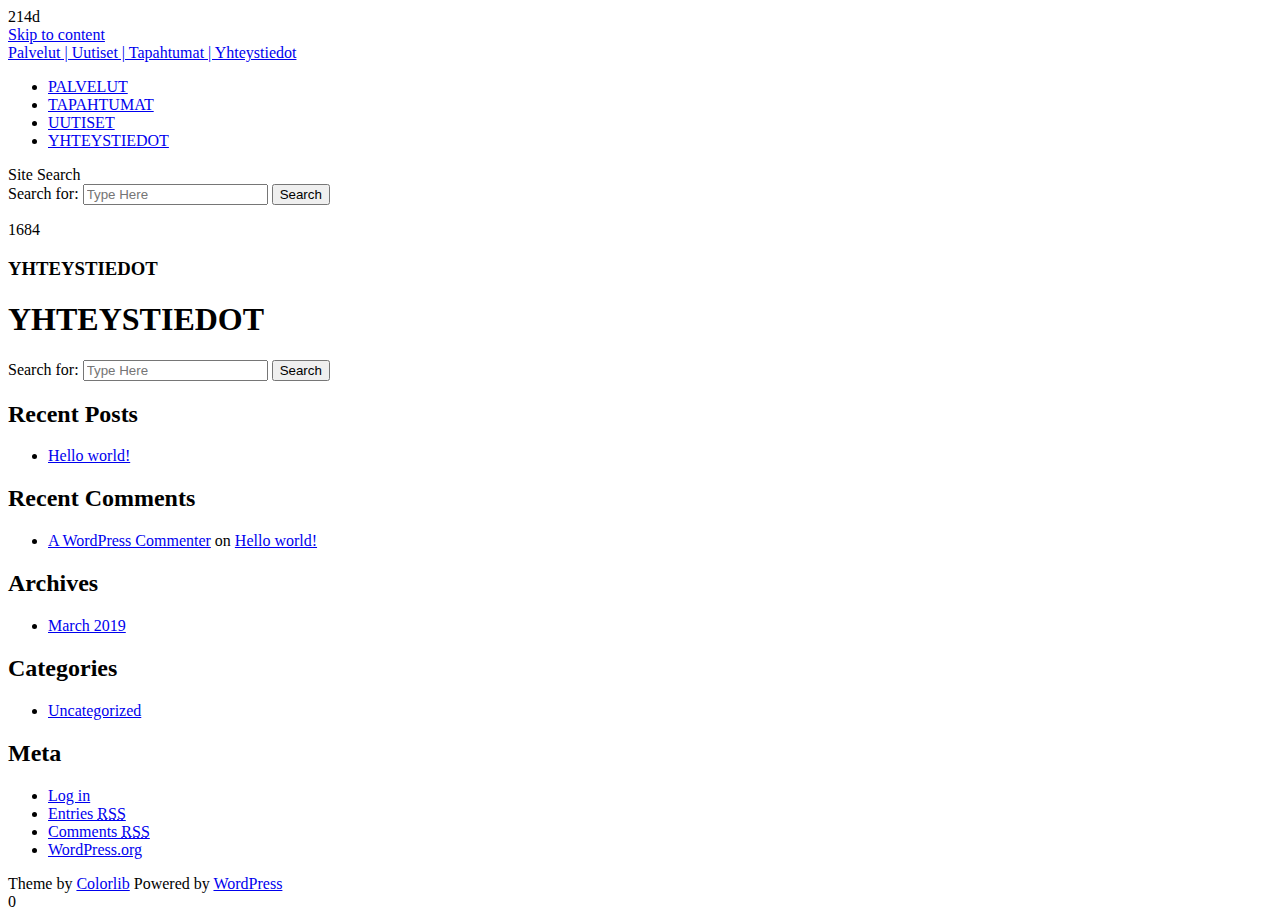
<file: yhteystiedot/index.html>
214d

<!DOCTYPE html>
<html lang="en-US">
<head>
	<meta charset="UTF-8">
	<meta name="viewport" content="width=device-width, initial-scale=1">
	<link rel="profile" href="http://gmpg.org/xfn/11">
	<link rel="pingback" href="https://janettapcs.github.io/wordpress/xmlrpc.php">

	<title>YHTEYSTIEDOT &#8211; Palvelut | Uutiset | Tapahtumat | Yhteystiedot</title>
<link rel='dns-prefetch' href='//fonts.googleapis.com' />
<link rel='dns-prefetch' href='//s.w.org' />
<link rel="alternate" type="application/rss+xml" title="Palvelut | Uutiset | Tapahtumat | Yhteystiedot &raquo; Feed" href="https://janettapcs.github.io/wordpress/feed/" />
<link rel="alternate" type="application/rss+xml" title="Palvelut | Uutiset | Tapahtumat | Yhteystiedot &raquo; Comments Feed" href="https://janettapcs.github.io/wordpress/comments/feed/" />
		<script type="text/javascript">
			window._wpemojiSettings = {"baseUrl":"https:\/\/s.w.org\/images\/core\/emoji\/11.2.0\/72x72\/","ext":".png","svgUrl":"https:\/\/s.w.org\/images\/core\/emoji\/11.2.0\/svg\/","svgExt":".svg","source":{"concatemoji":"https:\/\/janettapcs.github.io\/wordpress\/wp-includes\/js\/wp-emoji-release.min.js?ver=5.1"}};
			!function(a,b,c){function d(a,b){var c=String.fromCharCode;l.clearRect(0,0,k.width,k.height),l.fillText(c.apply(this,a),0,0);var d=k.toDataURL();l.clearRect(0,0,k.width,k.height),l.fillText(c.apply(this,b),0,0);var e=k.toDataURL();return d===e}function e(a){var b;if(!l||!l.fillText)return!1;switch(l.textBaseline="top",l.font="600 32px Arial",a){case"flag":return!(b=d([55356,56826,55356,56819],[55356,56826,8203,55356,56819]))&&(b=d([55356,57332,56128,56423,56128,56418,56128,56421,56128,56430,56128,56423,56128,56447],[55356,57332,8203,56128,56423,8203,56128,56418,8203,56128,56421,8203,56128,56430,8203,56128,56423,8203,56128,56447]),!b);case"emoji":return b=d([55358,56760,9792,65039],[55358,56760,8203,9792,65039]),!b}return!1}function f(a){var c=b.createElement("script");c.src=a,c.defer=c.type="text/javascript",b.getElementsByTagName("head")[0].appendChild(c)}var g,h,i,j,k=b.createElement("canvas"),l=k.getContext&&k.getContext("2d");for(j=Array("flag","emoji"),c.supports={everything:!0,everythingExceptFlag:!0},i=0;i<j.length;i++)c.supports[j[i]]=e(j[i]),c.supports.everything=c.supports.everything&&c.supports[j[i]],"flag"!==j[i]&&(c.supports.everythingExceptFlag=c.supports.everythingExceptFlag&&c.supports[j[i]]);c.supports.everythingExceptFlag=c.supports.everythingExceptFlag&&!c.supports.flag,c.DOMReady=!1,c.readyCallback=function(){c.DOMReady=!0},c.supports.everything||(h=function(){c.readyCallback()},b.addEventListener?(b.addEventListener("DOMContentLoaded",h,!1),a.addEventListener("load",h,!1)):(a.attachEvent("onload",h),b.attachEvent("onreadystatechange",function(){"complete"===b.readyState&&c.readyCallback()})),g=c.source||{},g.concatemoji?f(g.concatemoji):g.wpemoji&&g.twemoji&&(f(g.twemoji),f(g.wpemoji)))}(window,document,window._wpemojiSettings);
		</script>
		<style type="text/css">
img.wp-smiley,
img.emoji {
	display: inline !important;
	border: none !important;
	box-shadow: none !important;
	height: 1em !important;
	width: 1em !important;
	margin: 0 .07em !important;
	vertical-align: -0.1em !important;
	background: none !important;
	padding: 0 !important;
}
</style>
	<link rel='stylesheet' id='wp-block-library-css'  href='https://janettapcs.github.io/wordpress/wp-includes/css/dist/block-library/style.min.css?ver=5.1' type='text/css' media='all' />
<link rel='stylesheet' id='contact-form-7-css'  href='https://janettapcs.github.io/wordpress/wp-content/plugins/contact-form-7/includes/css/styles.css?ver=5.1.1' type='text/css' media='all' />
<link rel='stylesheet' id='bootstrap-css'  href='https://janettapcs.github.io/wordpress/wp-content/themes/shapely/assets/css/bootstrap.min.css?ver=5.1' type='text/css' media='all' />
<link rel='stylesheet' id='font-awesome-css'  href='https://janettapcs.github.io/wordpress/wp-content/themes/shapely/assets/css/font-awesome.min.css?ver=5.1' type='text/css' media='all' />
<link rel='stylesheet' id='shapely-fonts-css'  href='//fonts.googleapis.com/css?family=Raleway%3A100%2C300%2C400%2C500%2C600%2C700&#038;ver=5.1' type='text/css' media='all' />
<link rel='stylesheet' id='flexslider-css'  href='https://janettapcs.github.io/wordpress/wp-content/themes/shapely/assets/css/flexslider.css?ver=5.1' type='text/css' media='all' />
<link rel='stylesheet' id='shapely-style-css'  href='https://janettapcs.github.io/wordpress/wp-content/themes/shapely/style.css?ver=5.1' type='text/css' media='all' />
<link rel='stylesheet' id='owl.carousel-css'  href='https://janettapcs.github.io/wordpress/wp-content/themes/shapely/assets/js/owl-carousel/owl.carousel.min.css?ver=5.1' type='text/css' media='all' />
<link rel='stylesheet' id='owl.carousel.theme-css'  href='https://janettapcs.github.io/wordpress/wp-content/themes/shapely/assets/js/owl-carousel/owl.theme.default.css?ver=5.1' type='text/css' media='all' />
<script type='text/javascript' src='https://janettapcs.github.io/wordpress/wp-includes/js/jquery/jquery.js?ver=1.12.4'></script>
<script type='text/javascript' src='https://janettapcs.github.io/wordpress/wp-includes/js/jquery/jquery-migrate.min.js?ver=1.4.1'></script>
<link rel='https://api.w.org/' href='https://janettapcs.github.io/wordpress/wp-json/' />
<link rel="EditURI" type="application/rsd+xml" title="RSD" href="https://janettapcs.github.io/wordpress/xmlrpc.php?rsd" />
<link rel="wlwmanifest" type="application/wlwmanifest+xml" href="https://janettapcs.github.io/wordpress/wp-includes/wlwmanifest.xml" /> 
<meta name="generator" content="WordPress 5.1" />
<link rel="canonical" href="https://janettapcs.github.io/wordpress/yhteystiedot/" />
<link rel='shortlink' href='https://janettapcs.github.io/wordpress/?p=15' />
<link rel="alternate" type="application/json+oembed" href="https://janettapcs.github.io/wordpress/wp-json/oembed/1.0/embed?url=https%3A%2F%2Fjanettapcs.github.io%2Fwordpress%2Fyhteystiedot%2F" />
<link rel="alternate" type="text/xml+oembed" href="https://janettapcs.github.io/wordpress/wp-json/oembed/1.0/embed?url=https%3A%2F%2Fjanettapcs.github.io%2Fwordpress%2Fyhteystiedot%2F&#038;format=xml" />
<style type="text/css"></style>		<style type="text/css">.recentcomments a{display:inline !important;padding:0 !important;margin:0 !important;}</style>
		</head>

<body class="page-template-default page page-id-15 has-sidebar-right">
<div id="page" class="site">
	<a class="skip-link screen-reader-text" href="#content">Skip to content</a>

	<header id="masthead" class="site-header" role="banner">
		<div class="nav-container">
			<nav  id="site-navigation" class="main-navigation" role="navigation">
				<div class="container nav-bar">
					<div class="flex-row">
						<div class="module left site-title-container">
							<a href="https://janettapcs.github.io/wordpress/" class="custom-logo-link"><span class="site-title">Palvelut | Uutiset | Tapahtumat | Yhteystiedot</span></a>						</div>
						<div class="module widget-handle mobile-toggle right visible-sm visible-xs">
							<i class="fa fa-bars"></i>
						</div>
						<div class="module-group right">
							<div class="module left">
								<div class="collapse navbar-collapse navbar-ex1-collapse"><ul id="menu" class="menu"><li id="menu-item-24" class="menu-item menu-item-type-post_type menu-item-object-page menu-item-24"><a title="PALVELUT" href="https://janettapcs.github.io/wordpress/palvelut/">PALVELUT</a></li>
<li id="menu-item-22" class="menu-item menu-item-type-post_type menu-item-object-page menu-item-22"><a title="TAPAHTUMAT" href="https://janettapcs.github.io/wordpress/tapahtumat/">TAPAHTUMAT</a></li>
<li id="menu-item-23" class="menu-item menu-item-type-post_type menu-item-object-page menu-item-23"><a title="UUTISET" href="https://janettapcs.github.io/wordpress/uutiset/">UUTISET</a></li>
<li id="menu-item-21" class="menu-item menu-item-type-post_type menu-item-object-page current-menu-item page_item page-item-15 current_page_item menu-item-21 active"><a title="YHTEYSTIEDOT" href="https://janettapcs.github.io/wordpress/yhteystiedot/">YHTEYSTIEDOT</a></li>
</ul></div>							</div>
							<!--end of menu module-->
							<div class="module widget-handle search-widget-handle hidden-xs hidden-sm">
								<div class="search">
									<i class="fa fa-search"></i>
									<span class="title">Site Search</span>
								</div>
								<div class="function">
									<form role="search" method="get" id="searchform" class="search-form" action="https://janettapcs.github.io/wordpress/" >
    <label class="screen-reader-text" for="s">Search for:</label>
    <input type="text" placeholder="Type Here" value="" name="s" id="s" />
    <button type="submit" class="searchsubmit"><i class="fa fa-search" aria-hidden="true"></i><span class="screen-reader-text">Search</span></button>
    </form>
1684
								</div>
							</div>
						</div>
						<!--end of module group-->
					</div>
				</div>
			</nav><!-- #site-navigation -->
		</div>
	</header><!-- #masthead -->
	<div id="content" class="main-container">
					<div class="header-callout">
						<section class="page-title-section bg-secondary" >
			<div class="container">
				<div class="row">
																<div class="col-xs-12">
							<h3 class="page-title" >
								YHTEYSTIEDOT							</h3>
													</div>
										
				</div>
				<!--end of row-->
			</div>
			<!--end of container-->
		</section>
					</div>
		
		<section class="content-area">
			<div id="main" class="container" role="main">
	<div class="row">
				<div id="primary" class="col-md-8 mb-xs-24 sidebar-right">
																
<article id="post-15" class="post-15 page type-page status-publish hentry">
	<header class="entry-header">
				<h1 class="entry-title">YHTEYSTIEDOT</h1>	</header><!-- .entry-header -->

	<div class="entry-content">
			</div><!-- .entry-content -->
		<footer class="entry-footer">
			</footer><!-- .entry-footer -->
</article><!-- #post-## -->
		</div><!-- #primary -->
		

<aside id="secondary" class="widget-area col-md-4" role="complementary">
	<div id="search-2" class="widget widget_search"><form role="search" method="get" id="searchform" class="search-form" action="https://janettapcs.github.io/wordpress/" >
    <label class="screen-reader-text" for="s">Search for:</label>
    <input type="text" placeholder="Type Here" value="" name="s" id="s" />
    <button type="submit" class="searchsubmit"><i class="fa fa-search" aria-hidden="true"></i><span class="screen-reader-text">Search</span></button>
    </form></div>		<div id="recent-posts-2" class="widget widget_recent_entries">		<h2 class="widget-title">Recent Posts</h2>		<ul>
											<li>
					<a href="https://janettapcs.github.io/wordpress/2019/03/06/hello-world/">Hello world!</a>
									</li>
					</ul>
		</div><div id="recent-comments-2" class="widget widget_recent_comments"><h2 class="widget-title">Recent Comments</h2><ul id="recentcomments"><li class="recentcomments"><span class="comment-author-link"><a href='https://wordpress.org/' rel='external nofollow' class='url'>A WordPress Commenter</a></span> on <a href="https://janettapcs.github.io/wordpress/2019/03/06/hello-world/#comment-1">Hello world!</a></li></ul></div><div id="archives-2" class="widget widget_archive"><h2 class="widget-title">Archives</h2>		<ul>
				<li><a href='https://janettapcs.github.io/wordpress/2019/03/'>March 2019</a></li>
		</ul>
			</div><div id="categories-2" class="widget widget_categories"><h2 class="widget-title">Categories</h2>		<ul>
				<li class="cat-item cat-item-1"><a href="https://janettapcs.github.io/wordpress/category/uncategorized/" >Uncategorized</a>
</li>
		</ul>
			</div><div id="meta-2" class="widget widget_meta"><h2 class="widget-title">Meta</h2>			<ul>
						<li><a href="https://janettapcs.github.io/wordpress/wp-login.php">Log in</a></li>
			<li><a href="https://janettapcs.github.io/wordpress/feed/">Entries <abbr title="Really Simple Syndication">RSS</abbr></a></li>
			<li><a href="https://janettapcs.github.io/wordpress/comments/feed/">Comments <abbr title="Really Simple Syndication">RSS</abbr></a></li>
			<li><a href="https://wordpress.org/" title="Powered by WordPress, state-of-the-art semantic personal publishing platform.">WordPress.org</a></li>			</ul>
			</div></aside><!-- #secondary -->
	</div>

</div><!-- #main -->
</section><!-- section -->

<div class="footer-callout">
	</div>

<footer id="colophon" class="site-footer footer bg-dark" role="contentinfo">
	<div class="container footer-inner">
		<div class="row">
			
		</div>

		<div class="row">
			<div class="site-info col-sm-6">
				<div class="copyright-text">
									</div>
				<div class="footer-credits">
					Theme by <a href="https://colorlib.com/" target="_blank" title="Colorlib">Colorlib</a> Powered by <a href="http://wordpress.org/" target="_blank" title="WordPress.org">WordPress</a>				</div>
			</div><!-- .site-info -->
			<div class="col-sm-6 text-right">
							</div>
		</div>
	</div>

	<a class="btn btn-sm fade-half back-to-top inner-link" href="#top"><i class="fa fa-angle-up"></i></a>
</footer><!-- #colophon -->
</div>
</div><!-- #page -->

		<script type="text/javascript">
			jQuery( document ).ready( function( $ ) {
				if ( $( window ).width() >= 767 ) {
					$( '.navbar-nav > li.menu-item > a' ).click( function() {
						window.location = $( this ).attr( 'href' );
					} );
				}
			} );
		</script>
		<script type='text/javascript'>
/* <![CDATA[ */
var wpcf7 = {"apiSettings":{"root":"https:\/\/janettapcs.github.io\/wordpress\/wp-json\/contact-form-7\/v1","namespace":"contact-form-7\/v1"}};
/* ]]> */
</script>
<script type='text/javascript' src='https://janettapcs.github.io/wordpress/wp-content/plugins/contact-form-7/includes/js/scripts.js?ver=5.1.1'></script>
<script type='text/javascript' src='https://janettapcs.github.io/wordpress/wp-content/themes/shapely/assets/js/skip-link-focus-fix.js?ver=20160115'></script>
<script type='text/javascript' src='https://janettapcs.github.io/wordpress/wp-content/themes/shapely/assets/js/flexslider.min.js?ver=20160222'></script>
<script type='text/javascript' src='https://janettapcs.github.io/wordpress/wp-content/themes/shapely/assets/js/owl-carousel/owl.carousel.min.js?ver=20160115'></script>
<script type='text/javascript' src='https://janettapcs.github.io/wordpress/wp-includes/js/imagesloaded.min.js?ver=3.2.0'></script>
<script type='text/javascript'>
/* <![CDATA[ */
var ShapelyAdminObject = {"sticky_header":"1"};
/* ]]> */
</script>
<script type='text/javascript' src='https://janettapcs.github.io/wordpress/wp-content/themes/shapely/assets/js/shapely-scripts.js?ver=20180423'></script>
<script type='text/javascript' src='https://janettapcs.github.io/wordpress/wp-includes/js/wp-embed.min.js?ver=5.1'></script>

</body>
</html>

0
</file>
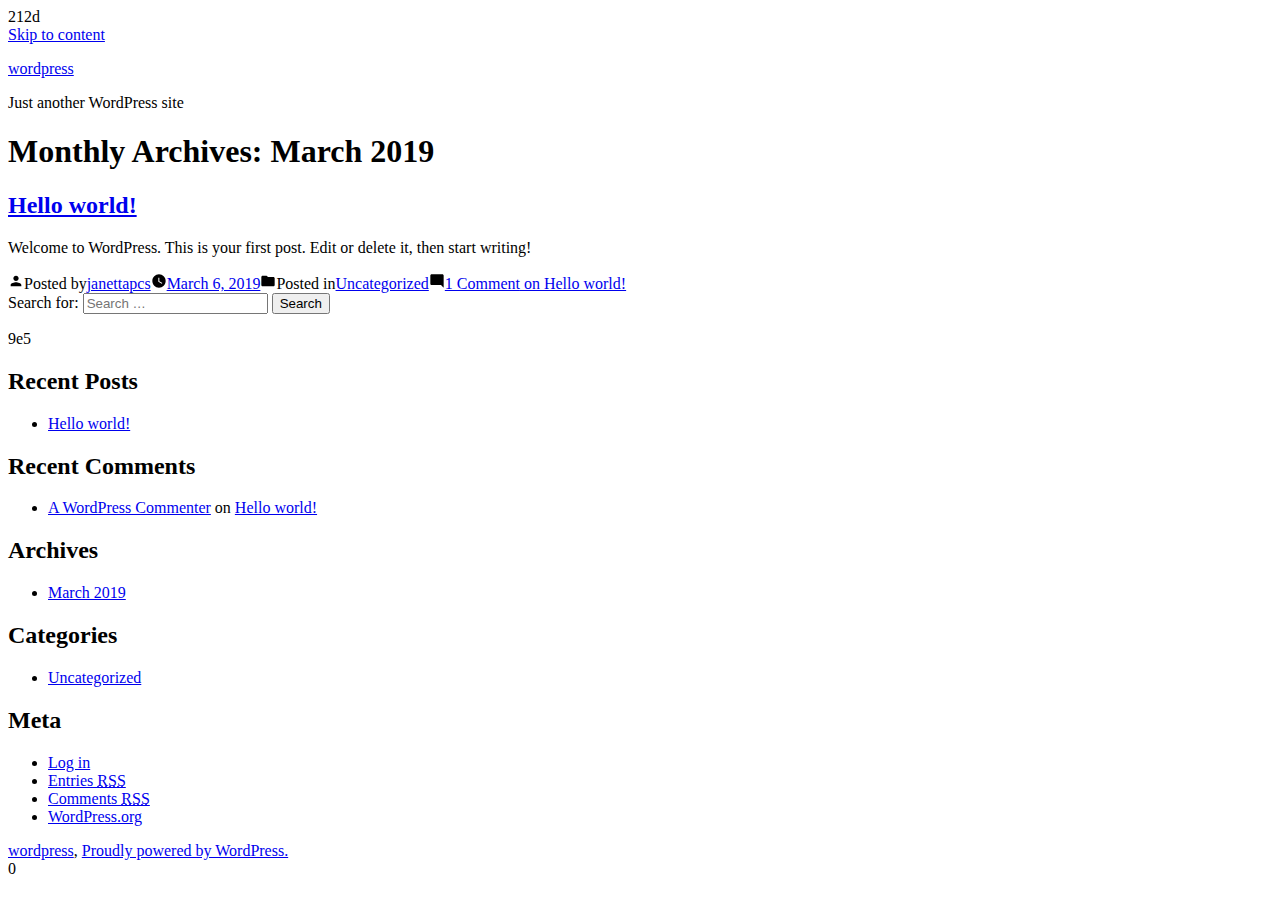
<file: 2019/03/index.html>
212d
<!doctype html>
<html lang="en-US">
<head>
	<meta charset="UTF-8" />
	<meta name="viewport" content="width=device-width, initial-scale=1" />
	<link rel="profile" href="https://gmpg.org/xfn/11" />
	<title>March 2019 &#8211; wordpress</title>
<link rel='dns-prefetch' href='//s.w.org' />
<link rel="alternate" type="application/rss+xml" title="wordpress &raquo; Feed" href="http://localhost/https:/janettapcs.github.io/wordpress/feed/" />
<link rel="alternate" type="application/rss+xml" title="wordpress &raquo; Comments Feed" href="http://localhost/https:/janettapcs.github.io/wordpress/comments/feed/" />
		<script type="text/javascript">
			window._wpemojiSettings = {"baseUrl":"https:\/\/s.w.org\/images\/core\/emoji\/11.2.0\/72x72\/","ext":".png","svgUrl":"https:\/\/s.w.org\/images\/core\/emoji\/11.2.0\/svg\/","svgExt":".svg","source":{"concatemoji":"\/wp-includes\/js\/wp-emoji-release.min.js?ver=5.1"}};
			!function(a,b,c){function d(a,b){var c=String.fromCharCode;l.clearRect(0,0,k.width,k.height),l.fillText(c.apply(this,a),0,0);var d=k.toDataURL();l.clearRect(0,0,k.width,k.height),l.fillText(c.apply(this,b),0,0);var e=k.toDataURL();return d===e}function e(a){var b;if(!l||!l.fillText)return!1;switch(l.textBaseline="top",l.font="600 32px Arial",a){case"flag":return!(b=d([55356,56826,55356,56819],[55356,56826,8203,55356,56819]))&&(b=d([55356,57332,56128,56423,56128,56418,56128,56421,56128,56430,56128,56423,56128,56447],[55356,57332,8203,56128,56423,8203,56128,56418,8203,56128,56421,8203,56128,56430,8203,56128,56423,8203,56128,56447]),!b);case"emoji":return b=d([55358,56760,9792,65039],[55358,56760,8203,9792,65039]),!b}return!1}function f(a){var c=b.createElement("script");c.src=a,c.defer=c.type="text/javascript",b.getElementsByTagName("head")[0].appendChild(c)}var g,h,i,j,k=b.createElement("canvas"),l=k.getContext&&k.getContext("2d");for(j=Array("flag","emoji"),c.supports={everything:!0,everythingExceptFlag:!0},i=0;i<j.length;i++)c.supports[j[i]]=e(j[i]),c.supports.everything=c.supports.everything&&c.supports[j[i]],"flag"!==j[i]&&(c.supports.everythingExceptFlag=c.supports.everythingExceptFlag&&c.supports[j[i]]);c.supports.everythingExceptFlag=c.supports.everythingExceptFlag&&!c.supports.flag,c.DOMReady=!1,c.readyCallback=function(){c.DOMReady=!0},c.supports.everything||(h=function(){c.readyCallback()},b.addEventListener?(b.addEventListener("DOMContentLoaded",h,!1),a.addEventListener("load",h,!1)):(a.attachEvent("onload",h),b.attachEvent("onreadystatechange",function(){"complete"===b.readyState&&c.readyCallback()})),g=c.source||{},g.concatemoji?f(g.concatemoji):g.wpemoji&&g.twemoji&&(f(g.twemoji),f(g.wpemoji)))}(window,document,window._wpemojiSettings);
		</script>
		<style type="text/css">
img.wp-smiley,
img.emoji {
	display: inline !important;
	border: none !important;
	box-shadow: none !important;
	height: 1em !important;
	width: 1em !important;
	margin: 0 .07em !important;
	vertical-align: -0.1em !important;
	background: none !important;
	padding: 0 !important;
}
</style>
	<link rel='stylesheet' id='wp-block-library-css'  href='http://localhost/https:/janettapcs.github.io/wordpress/wp-includes/css/dist/block-library/style.min.css?ver=5.1' type='text/css' media='all' />
<link rel='stylesheet' id='wp-block-library-theme-css'  href='http://localhost/https:/janettapcs.github.io/wordpress/wp-includes/css/dist/block-library/theme.min.css?ver=5.1' type='text/css' media='all' />
<link rel='stylesheet' id='twentynineteen-style-css'  href='http://localhost/https:/janettapcs.github.io/wordpress/wp-content/themes/twentynineteen/style.css?ver=1.3' type='text/css' media='all' />
<link rel='stylesheet' id='twentynineteen-print-style-css'  href='http://localhost/https:/janettapcs.github.io/wordpress/wp-content/themes/twentynineteen/print.css?ver=1.3' type='text/css' media='print' />
<link rel='https://api.w.org/' href='http://localhost/https:/janettapcs.github.io/wordpress/wp-json/' />
<link rel="EditURI" type="application/rsd+xml" title="RSD" href="http://localhost/https:/janettapcs.github.io/wordpress/xmlrpc.php?rsd" />
<link rel="wlwmanifest" type="application/wlwmanifest+xml" href="http://localhost/https:/janettapcs.github.io/wordpress/wp-includes/wlwmanifest.xml" /> 
<meta name="generator" content="WordPress 5.1" />
		<style type="text/css">.recentcomments a{display:inline !important;padding:0 !important;margin:0 !important;}</style>
		</head>

<body class="archive date wp-embed-responsive hfeed image-filters-enabled">
<div id="page" class="site">
	<a class="skip-link screen-reader-text" href="#content">Skip to content</a>

		<header id="masthead" class="site-header">

			<div class="site-branding-container">
				<div class="site-branding">

								<p class="site-title"><a href="http://localhost/https:/janettapcs.github.io/wordpress/" rel="home">wordpress</a></p>
			
				<p class="site-description">
				Just another WordPress site			</p>
			</div><!-- .site-branding -->
			</div><!-- .layout-wrap -->

					</header><!-- #masthead -->

	<div id="content" class="site-content">

	<section id="primary" class="content-area">
		<main id="main" class="site-main">

		
			<header class="page-header">
				<h1 class="page-title">Monthly Archives: <span class="page-description">March 2019</span></h1>			</header><!-- .page-header -->

			
<article id="post-1" class="post-1 post type-post status-publish format-standard hentry category-uncategorized entry">
	<header class="entry-header">
		<h2 class="entry-title"><a href="http://localhost/https:/janettapcs.github.io/wordpress/2019/03/06/hello-world/" rel="bookmark">Hello world!</a></h2>	</header><!-- .entry-header -->

	
	<div class="entry-content">
		<p>Welcome to WordPress. This is your first post. Edit or delete it, then start writing!</p>
	</div><!-- .entry-content -->

	<footer class="entry-footer">
		<span class="byline"><svg class="svg-icon" width="16" height="16" aria-hidden="true" role="img" focusable="false" viewbox="0 0 24 24" version="1.1" xmlns="http://www.w3.org/2000/svg" xmlns:xlink="http://www.w3.org/1999/xlink"><path d="M12 12c2.21 0 4-1.79 4-4s-1.79-4-4-4-4 1.79-4 4 1.79 4 4 4zm0 2c-2.67 0-8 1.34-8 4v2h16v-2c0-2.66-5.33-4-8-4z"></path><path d="M0 0h24v24H0z" fill="none"></path></svg><span class="screen-reader-text">Posted by</span><span class="author vcard"><a class="url fn n" href="http://localhost/https:/janettapcs.github.io/wordpress/author/janettapcs/">janettapcs</a></span></span><span class="posted-on"><svg class="svg-icon" width="16" height="16" aria-hidden="true" role="img" focusable="false" xmlns="http://www.w3.org/2000/svg" viewbox="0 0 24 24"><defs><path id="a" d="M0 0h24v24H0V0z"></path></defs><clippath id="b"><use xlink:href="#a" overflow="visible"></use></clippath><path clip-path="url(#b)" d="M12 2C6.5 2 2 6.5 2 12s4.5 10 10 10 10-4.5 10-10S17.5 2 12 2zm4.2 14.2L11 13V7h1.5v5.2l4.5 2.7-.8 1.3z"></path></svg><a href="http://localhost/https:/janettapcs.github.io/wordpress/2019/03/06/hello-world/" rel="bookmark"><time class="entry-date published updated" datetime="2019-03-06T08:26:42+00:00">March 6, 2019</time></a></span><span class="cat-links"><svg class="svg-icon" width="16" height="16" aria-hidden="true" role="img" focusable="false" xmlns="http://www.w3.org/2000/svg" viewbox="0 0 24 24"><path d="M10 4H4c-1.1 0-1.99.9-1.99 2L2 18c0 1.1.9 2 2 2h16c1.1 0 2-.9 2-2V8c0-1.1-.9-2-2-2h-8l-2-2z"></path><path d="M0 0h24v24H0z" fill="none"></path></svg><span class="screen-reader-text">Posted in</span><a href="http://localhost/https:/janettapcs.github.io/wordpress/category/uncategorized/" rel="category tag">Uncategorized</a></span><span class="comments-link"><svg class="svg-icon" width="16" height="16" aria-hidden="true" role="img" focusable="false" viewbox="0 0 24 24" version="1.1" xmlns="http://www.w3.org/2000/svg" xmlns:xlink="http://www.w3.org/1999/xlink"><path d="M21.99 4c0-1.1-.89-2-1.99-2H4c-1.1 0-2 .9-2 2v12c0 1.1.9 2 2 2h14l4 4-.01-18z"></path><path d="M0 0h24v24H0z" fill="none"></path></svg><a href="http://localhost/https:/janettapcs.github.io/wordpress/2019/03/06/hello-world/#comments">1 Comment<span class="screen-reader-text"> on Hello world!</span></a></span>	</footer><!-- .entry-footer -->
</article><!-- #post-${ID} -->
		</main><!-- #main -->
	</section><!-- #primary -->


	</div><!-- #content -->

	<footer id="colophon" class="site-footer">
		
	<aside class="widget-area" role="complementary" aria-label="Footer">
							<div class="widget-column footer-widget-1">
					<section id="search-2" class="widget widget_search"><form role="search" method="get" class="search-form" action="http://localhost/https:/janettapcs.github.io/wordpress/">
				<label>
					<span class="screen-reader-text">Search for:</span>
					<input type="search" class="search-field" placeholder="Search &hellip;" value="" name="s" />
				</label>
				<input type="submit" class="search-submit" value="Search" />
			</form>
9e5
</section>		<section id="recent-posts-2" class="widget widget_recent_entries">		<h2 class="widget-title">Recent Posts</h2>		<ul>
											<li>
					<a href="http://localhost/https:/janettapcs.github.io/wordpress/2019/03/06/hello-world/">Hello world!</a>
									</li>
					</ul>
		</section><section id="recent-comments-2" class="widget widget_recent_comments"><h2 class="widget-title">Recent Comments</h2><ul id="recentcomments"><li class="recentcomments"><span class="comment-author-link"><a href='https://wordpress.org/' rel='external nofollow' class='url'>A WordPress Commenter</a></span> on <a href="http://localhost/https:/janettapcs.github.io/wordpress/2019/03/06/hello-world/#comment-1">Hello world!</a></li></ul></section><section id="archives-2" class="widget widget_archive"><h2 class="widget-title">Archives</h2>		<ul>
				<li><a href='http://localhost/https:/janettapcs.github.io/wordpress/2019/03/'>March 2019</a></li>
		</ul>
			</section><section id="categories-2" class="widget widget_categories"><h2 class="widget-title">Categories</h2>		<ul>
				<li class="cat-item cat-item-1"><a href="http://localhost/https:/janettapcs.github.io/wordpress/category/uncategorized/" >Uncategorized</a>
</li>
		</ul>
			</section><section id="meta-2" class="widget widget_meta"><h2 class="widget-title">Meta</h2>			<ul>
						<li><a href="http://localhost/https:/janettapcs.github.io/wordpress/wp-login.php">Log in</a></li>
			<li><a href="http://localhost/https:/janettapcs.github.io/wordpress/feed/">Entries <abbr title="Really Simple Syndication">RSS</abbr></a></li>
			<li><a href="http://localhost/https:/janettapcs.github.io/wordpress/comments/feed/">Comments <abbr title="Really Simple Syndication">RSS</abbr></a></li>
			<li><a href="https://wordpress.org/" title="Powered by WordPress, state-of-the-art semantic personal publishing platform.">WordPress.org</a></li>			</ul>
			</section>					</div>
					</aside><!-- .widget-area -->

		<div class="site-info">
										<a class="site-name" href="http://localhost/https:/janettapcs.github.io/wordpress/" rel="home">wordpress</a>,
						<a href="https://wordpress.org/" class="imprint">
				Proudly powered by WordPress.			</a>
								</div><!-- .site-info -->
	</footer><!-- #colophon -->

</div><!-- #page -->

<script type='text/javascript' src='http://localhost/https:/janettapcs.github.io/wordpress/wp-includes/js/wp-embed.min.js?ver=5.1'></script>
	<script>
	/(trident|msie)/i.test(navigator.userAgent)&&document.getElementById&&window.addEventListener&&window.addEventListener("hashchange",function(){var t,e=location.hash.substring(1);/^[A-z0-9_-]+$/.test(e)&&(t=document.getElementById(e))&&(/^(?:a|select|input|button|textarea)$/i.test(t.tagName)||(t.tabIndex=-1),t.focus())},!1);
	</script>
	
</body>
</html>

0
</file>
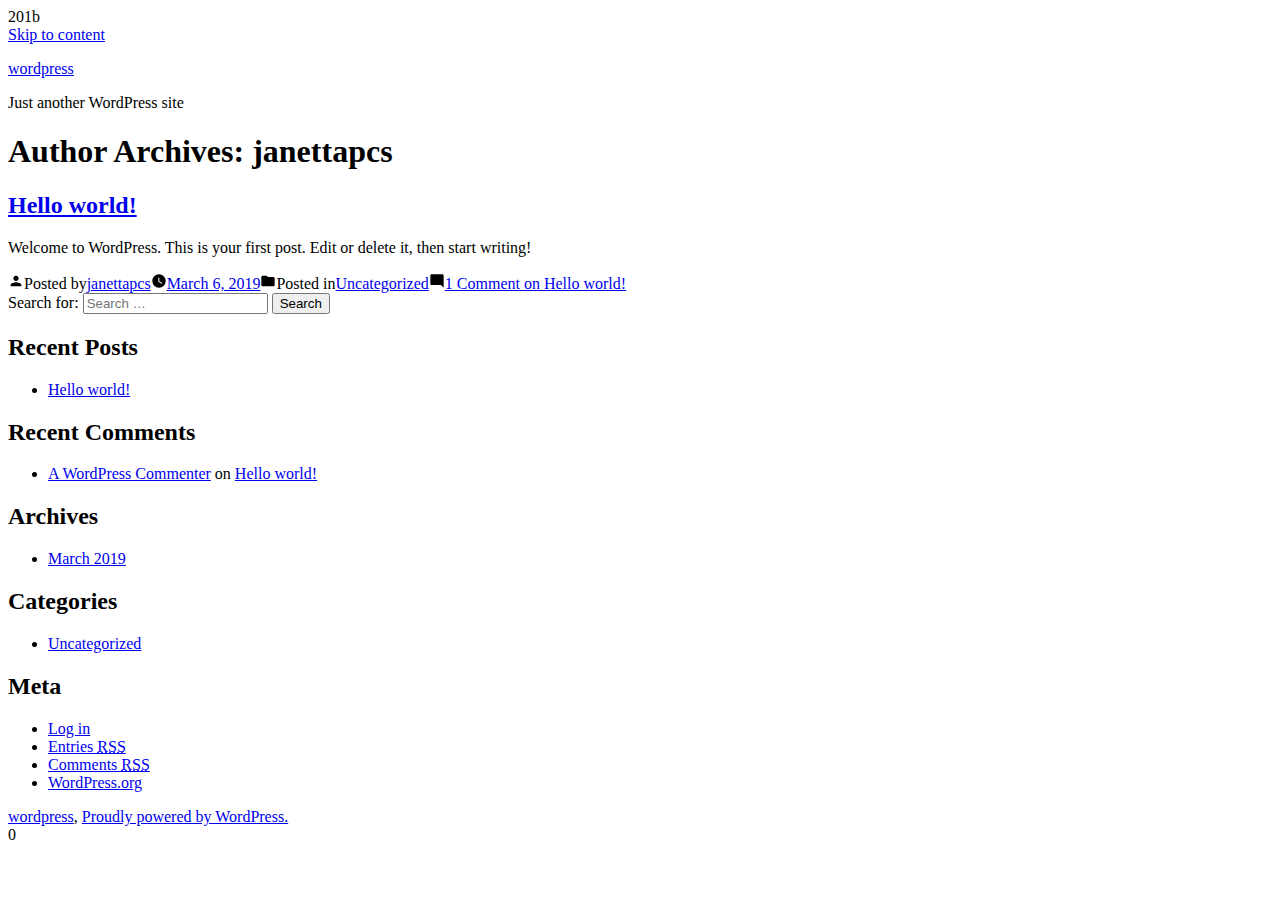
<file: author/janettapcs/index.html>
201b
<!doctype html>
<html lang="en-US">
<head>
	<meta charset="UTF-8" />
	<meta name="viewport" content="width=device-width, initial-scale=1" />
	<link rel="profile" href="https://gmpg.org/xfn/11" />
	<title>janettapcs &#8211; wordpress</title>
<link rel='dns-prefetch' href='//s.w.org' />
<link rel="alternate" type="application/rss+xml" title="wordpress &raquo; Feed" href="http://localhost/https:/janettapcs.github.io/wordpress/feed/" />
<link rel="alternate" type="application/rss+xml" title="wordpress &raquo; Comments Feed" href="http://localhost/https:/janettapcs.github.io/wordpress/comments/feed/" />
<link rel="alternate" type="application/rss+xml" title="wordpress &raquo; Posts by janettapcs Feed" href="http://localhost/https:/janettapcs.github.io/wordpress/author/janettapcs/feed/" />
		<script type="text/javascript">
			window._wpemojiSettings = {"baseUrl":"https:\/\/s.w.org\/images\/core\/emoji\/11.2.0\/72x72\/","ext":".png","svgUrl":"https:\/\/s.w.org\/images\/core\/emoji\/11.2.0\/svg\/","svgExt":".svg","source":{"concatemoji":"\/wp-includes\/js\/wp-emoji-release.min.js?ver=5.1"}};
			!function(a,b,c){function d(a,b){var c=String.fromCharCode;l.clearRect(0,0,k.width,k.height),l.fillText(c.apply(this,a),0,0);var d=k.toDataURL();l.clearRect(0,0,k.width,k.height),l.fillText(c.apply(this,b),0,0);var e=k.toDataURL();return d===e}function e(a){var b;if(!l||!l.fillText)return!1;switch(l.textBaseline="top",l.font="600 32px Arial",a){case"flag":return!(b=d([55356,56826,55356,56819],[55356,56826,8203,55356,56819]))&&(b=d([55356,57332,56128,56423,56128,56418,56128,56421,56128,56430,56128,56423,56128,56447],[55356,57332,8203,56128,56423,8203,56128,56418,8203,56128,56421,8203,56128,56430,8203,56128,56423,8203,56128,56447]),!b);case"emoji":return b=d([55358,56760,9792,65039],[55358,56760,8203,9792,65039]),!b}return!1}function f(a){var c=b.createElement("script");c.src=a,c.defer=c.type="text/javascript",b.getElementsByTagName("head")[0].appendChild(c)}var g,h,i,j,k=b.createElement("canvas"),l=k.getContext&&k.getContext("2d");for(j=Array("flag","emoji"),c.supports={everything:!0,everythingExceptFlag:!0},i=0;i<j.length;i++)c.supports[j[i]]=e(j[i]),c.supports.everything=c.supports.everything&&c.supports[j[i]],"flag"!==j[i]&&(c.supports.everythingExceptFlag=c.supports.everythingExceptFlag&&c.supports[j[i]]);c.supports.everythingExceptFlag=c.supports.everythingExceptFlag&&!c.supports.flag,c.DOMReady=!1,c.readyCallback=function(){c.DOMReady=!0},c.supports.everything||(h=function(){c.readyCallback()},b.addEventListener?(b.addEventListener("DOMContentLoaded",h,!1),a.addEventListener("load",h,!1)):(a.attachEvent("onload",h),b.attachEvent("onreadystatechange",function(){"complete"===b.readyState&&c.readyCallback()})),g=c.source||{},g.concatemoji?f(g.concatemoji):g.wpemoji&&g.twemoji&&(f(g.twemoji),f(g.wpemoji)))}(window,document,window._wpemojiSettings);
		</script>
		<style type="text/css">
img.wp-smiley,
img.emoji {
	display: inline !important;
	border: none !important;
	box-shadow: none !important;
	height: 1em !important;
	width: 1em !important;
	margin: 0 .07em !important;
	vertical-align: -0.1em !important;
	background: none !important;
	padding: 0 !important;
}
</style>
	<link rel='stylesheet' id='wp-block-library-css'  href='http://localhost/https:/janettapcs.github.io/wordpress/wp-includes/css/dist/block-library/style.min.css?ver=5.1' type='text/css' media='all' />
<link rel='stylesheet' id='wp-block-library-theme-css'  href='http://localhost/https:/janettapcs.github.io/wordpress/wp-includes/css/dist/block-library/theme.min.css?ver=5.1' type='text/css' media='all' />
<link rel='stylesheet' id='twentynineteen-style-css'  href='http://localhost/https:/janettapcs.github.io/wordpress/wp-content/themes/twentynineteen/style.css?ver=1.3' type='text/css' media='all' />
<link rel='stylesheet' id='twentynineteen-print-style-css'  href='http://localhost/https:/janettapcs.github.io/wordpress/wp-content/themes/twentynineteen/print.css?ver=1.3' type='text/css' media='print' />
<link rel='https://api.w.org/' href='http://localhost/https:/janettapcs.github.io/wordpress/wp-json/' />
<link rel="EditURI" type="application/rsd+xml" title="RSD" href="http://localhost/https:/janettapcs.github.io/wordpress/xmlrpc.php?rsd" />
<link rel="wlwmanifest" type="application/wlwmanifest+xml" href="http://localhost/https:/janettapcs.github.io/wordpress/wp-includes/wlwmanifest.xml" /> 
<meta name="generator" content="WordPress 5.1" />
		<style type="text/css">.recentcomments a{display:inline !important;padding:0 !important;margin:0 !important;}</style>
		</head>

<body class="archive author author-janettapcs author-1 wp-embed-responsive hfeed image-filters-enabled">
<div id="page" class="site">
	<a class="skip-link screen-reader-text" href="#content">Skip to content</a>

		<header id="masthead" class="site-header">

			<div class="site-branding-container">
				<div class="site-branding">

								<p class="site-title"><a href="http://localhost/https:/janettapcs.github.io/wordpress/" rel="home">wordpress</a></p>
			
				<p class="site-description">
				Just another WordPress site			</p>
			</div><!-- .site-branding -->
			</div><!-- .layout-wrap -->

					</header><!-- #masthead -->

	<div id="content" class="site-content">

	<section id="primary" class="content-area">
		<main id="main" class="site-main">

		
			<header class="page-header">
				<h1 class="page-title">Author Archives: <span class="page-description">janettapcs</span></h1>			</header><!-- .page-header -->

			
<article id="post-1" class="post-1 post type-post status-publish format-standard hentry category-uncategorized entry">
	<header class="entry-header">
		<h2 class="entry-title"><a href="http://localhost/https:/janettapcs.github.io/wordpress/2019/03/06/hello-world/" rel="bookmark">Hello world!</a></h2>	</header><!-- .entry-header -->

	
	<div class="entry-content">
		<p>Welcome to WordPress. This is your first post. Edit or delete it, then start writing!</p>
	</div><!-- .entry-content -->

	<footer class="entry-footer">
		<span class="byline"><svg class="svg-icon" width="16" height="16" aria-hidden="true" role="img" focusable="false" viewbox="0 0 24 24" version="1.1" xmlns="http://www.w3.org/2000/svg" xmlns:xlink="http://www.w3.org/1999/xlink"><path d="M12 12c2.21 0 4-1.79 4-4s-1.79-4-4-4-4 1.79-4 4 1.79 4 4 4zm0 2c-2.67 0-8 1.34-8 4v2h16v-2c0-2.66-5.33-4-8-4z"></path><path d="M0 0h24v24H0z" fill="none"></path></svg><span class="screen-reader-text">Posted by</span><span class="author vcard"><a class="url fn n" href="http://localhost/https:/janettapcs.github.io/wordpress/author/janettapcs/">janettapcs</a></span></span><span class="posted-on"><svg class="svg-icon" width="16" height="16" aria-hidden="true" role="img" focusable="false" xmlns="http://www.w3.org/2000/svg" viewbox="0 0 24 24"><defs><path id="a" d="M0 0h24v24H0V0z"></path></defs><clippath id="b"><use xlink:href="#a" overflow="visible"></use></clippath><path clip-path="url(#b)" d="M12 2C6.5 2 2 6.5 2 12s4.5 10 10 10 10-4.5 10-10S17.5 2 12 2zm4.2 14.2L11 13V7h1.5v5.2l4.5 2.7-.8 1.3z"></path></svg><a href="http://localhost/https:/janettapcs.github.io/wordpress/2019/03/06/hello-world/" rel="bookmark"><time class="entry-date published updated" datetime="2019-03-06T08:26:42+00:00">March 6, 2019</time></a></span><span class="cat-links"><svg class="svg-icon" width="16" height="16" aria-hidden="true" role="img" focusable="false" xmlns="http://www.w3.org/2000/svg" viewbox="0 0 24 24"><path d="M10 4H4c-1.1 0-1.99.9-1.99 2L2 18c0 1.1.9 2 2 2h16c1.1 0 2-.9 2-2V8c0-1.1-.9-2-2-2h-8l-2-2z"></path><path d="M0 0h24v24H0z" fill="none"></path></svg><span class="screen-reader-text">Posted in</span><a href="http://localhost/https:/janettapcs.github.io/wordpress/category/uncategorized/" rel="category tag">Uncategorized</a></span><span class="comments-link"><svg class="svg-icon" width="16" height="16" aria-hidden="true" role="img" focusable="false" viewbox="0 0 24 24" version="1.1" xmlns="http://www.w3.org/2000/svg" xmlns:xlink="http://www.w3.org/1999/xlink"><path d="M21.99 4c0-1.1-.89-2-1.99-2H4c-1.1 0-2 .9-2 2v12c0 1.1.9 2 2 2h14l4 4-.01-18z"></path><path d="M0 0h24v24H0z" fill="none"></path></svg><a href="http://localhost/https:/janettapcs.github.io/wordpress/2019/03/06/hello-world/#comments">1 Comment<span class="screen-reader-text"> on Hello world!</span></a></span>	</footer><!-- .entry-footer -->
</article><!-- #post-${ID} -->
		</main><!-- #main -->
	</section><!-- #primary -->


	</div><!-- #content -->

	<footer id="colophon" class="site-footer">
		
	<aside class="widget-area" role="complementary" aria-label="bb4Footer">
							<div class="widget-column footer-widget-1">
					<section id="search-2" class="widget widget_search"><form role="search" method="get" class="search-form" action="http://localhost/https:/janettapcs.github.io/wordpress/">
				<label>
					<span class="screen-reader-text">Search for:</span>
					<input type="search" class="search-field" placeholder="Search &hellip;" value="" name="s" />
				</label>
				<input type="submit" class="search-submit" value="Search" />
			</form></section>		<section id="recent-posts-2" class="widget widget_recent_entries">		<h2 class="widget-title">Recent Posts</h2>		<ul>
											<li>
					<a href="http://localhost/https:/janettapcs.github.io/wordpress/2019/03/06/hello-world/">Hello world!</a>
									</li>
					</ul>
		</section><section id="recent-comments-2" class="widget widget_recent_comments"><h2 class="widget-title">Recent Comments</h2><ul id="recentcomments"><li class="recentcomments"><span class="comment-author-link"><a href='https://wordpress.org/' rel='external nofollow' class='url'>A WordPress Commenter</a></span> on <a href="http://localhost/https:/janettapcs.github.io/wordpress/2019/03/06/hello-world/#comment-1">Hello world!</a></li></ul></section><section id="archives-2" class="widget widget_archive"><h2 class="widget-title">Archives</h2>		<ul>
				<li><a href='http://localhost/https:/janettapcs.github.io/wordpress/2019/03/'>March 2019</a></li>
		</ul>
			</section><section id="categories-2" class="widget widget_categories"><h2 class="widget-title">Categories</h2>		<ul>
				<li class="cat-item cat-item-1"><a href="http://localhost/https:/janettapcs.github.io/wordpress/category/uncategorized/" >Uncategorized</a>
</li>
		</ul>
			</section><section id="meta-2" class="widget widget_meta"><h2 class="widget-title">Meta</h2>			<ul>
						<li><a href="http://localhost/https:/janettapcs.github.io/wordpress/wp-login.php">Log in</a></li>
			<li><a href="http://localhost/https:/janettapcs.github.io/wordpress/feed/">Entries <abbr title="Really Simple Syndication">RSS</abbr></a></li>
			<li><a href="http://localhost/https:/janettapcs.github.io/wordpress/comments/feed/">Comments <abbr title="Really Simple Syndication">RSS</abbr></a></li>
			<li><a href="https://wordpress.org/" title="Powered by WordPress, state-of-the-art semantic personal publishing platform.">WordPress.org</a></li>			</ul>
			</section>					</div>
					</aside><!-- .widget-area -->

		<div class="site-info">
										<a class="site-name" href="http://localhost/https:/janettapcs.github.io/wordpress/" rel="home">wordpress</a>,
						<a href="https://wordpress.org/" class="imprint">
				Proudly powered by WordPress.			</a>
								</div><!-- .site-info -->
	</footer><!-- #colophon -->

</div><!-- #page -->

<script type='text/javascript' src='http://localhost/https:/janettapcs.github.io/wordpress/wp-includes/js/wp-embed.min.js?ver=5.1'></script>
	<script>
	/(trident|msie)/i.test(navigator.userAgent)&&document.getElementById&&window.addEventListener&&window.addEventListener("hashchange",function(){var t,e=location.hash.substring(1);/^[A-z0-9_-]+$/.test(e)&&(t=document.getElementById(e))&&(/^(?:a|select|input|button|textarea)$/i.test(t.tagName)||(t.tabIndex=-1),t.focus())},!1);
	</script>
	
</body>
</html>

0
</file>
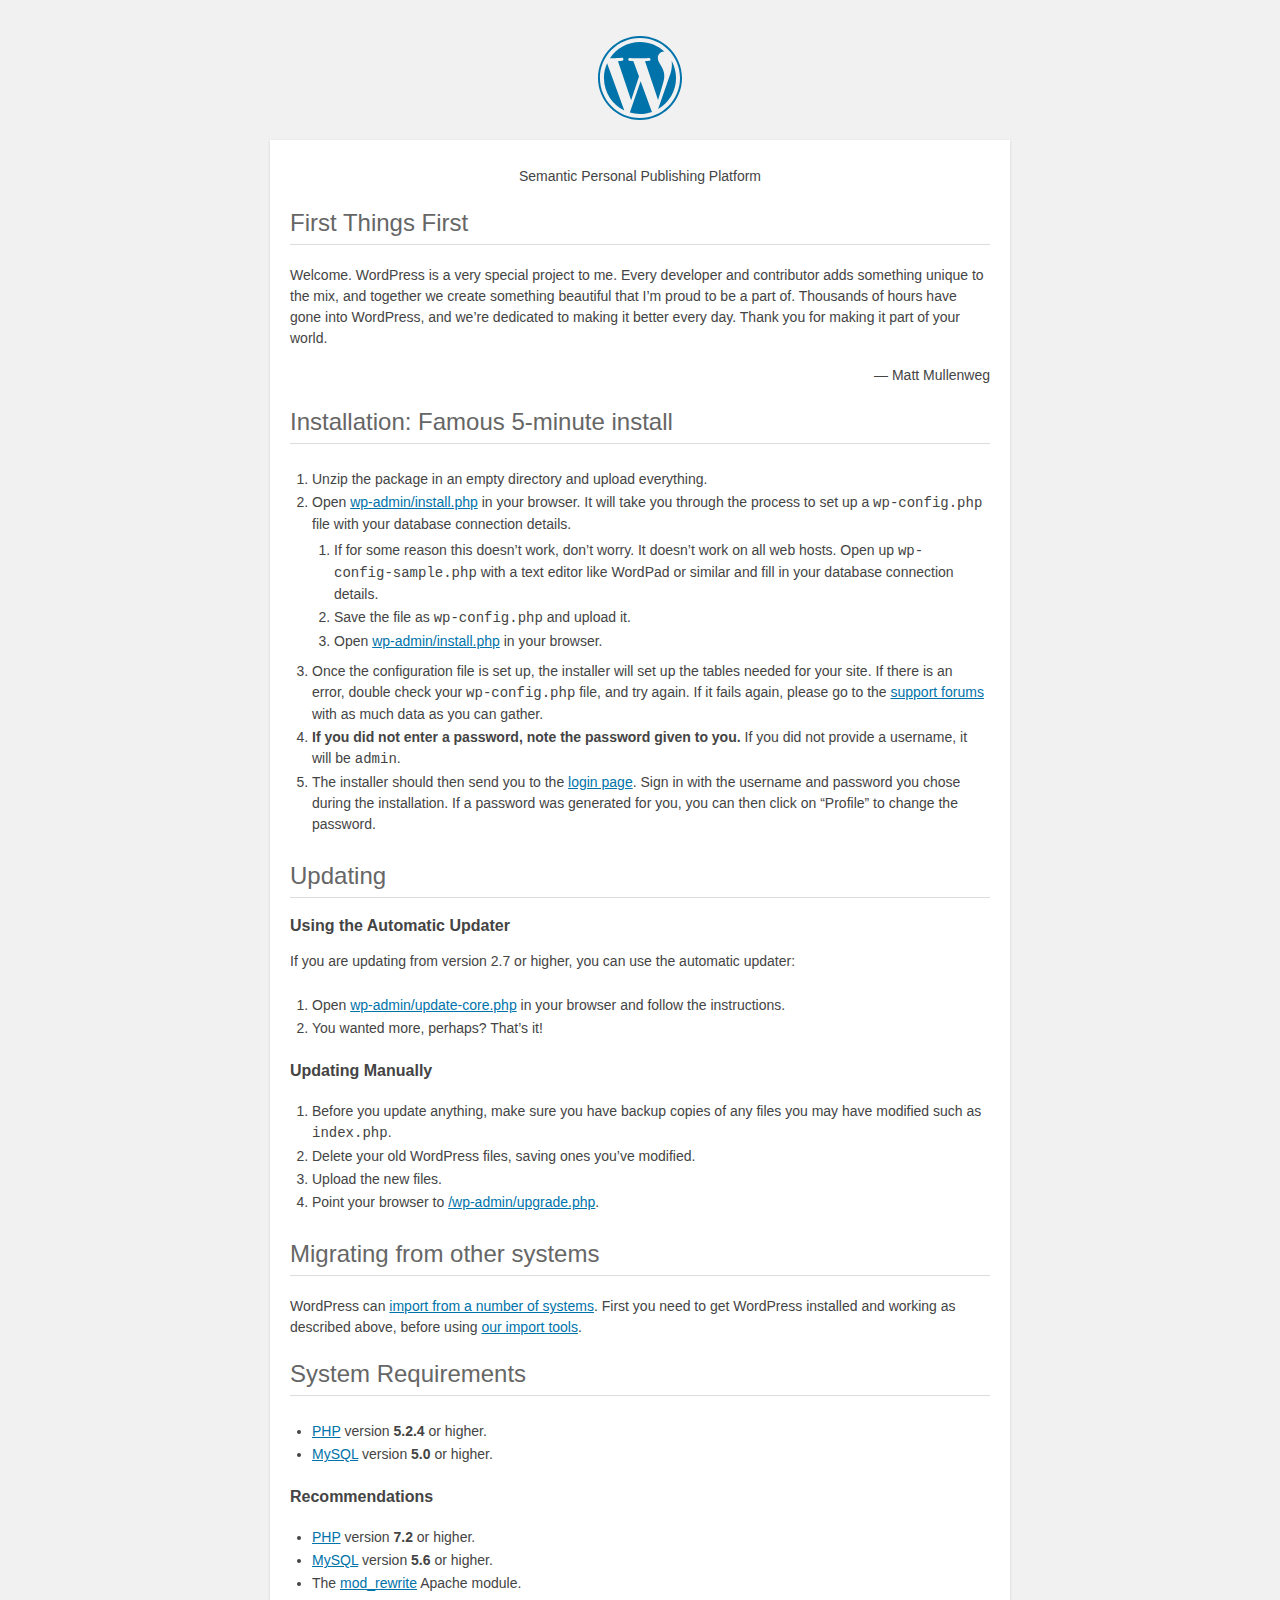
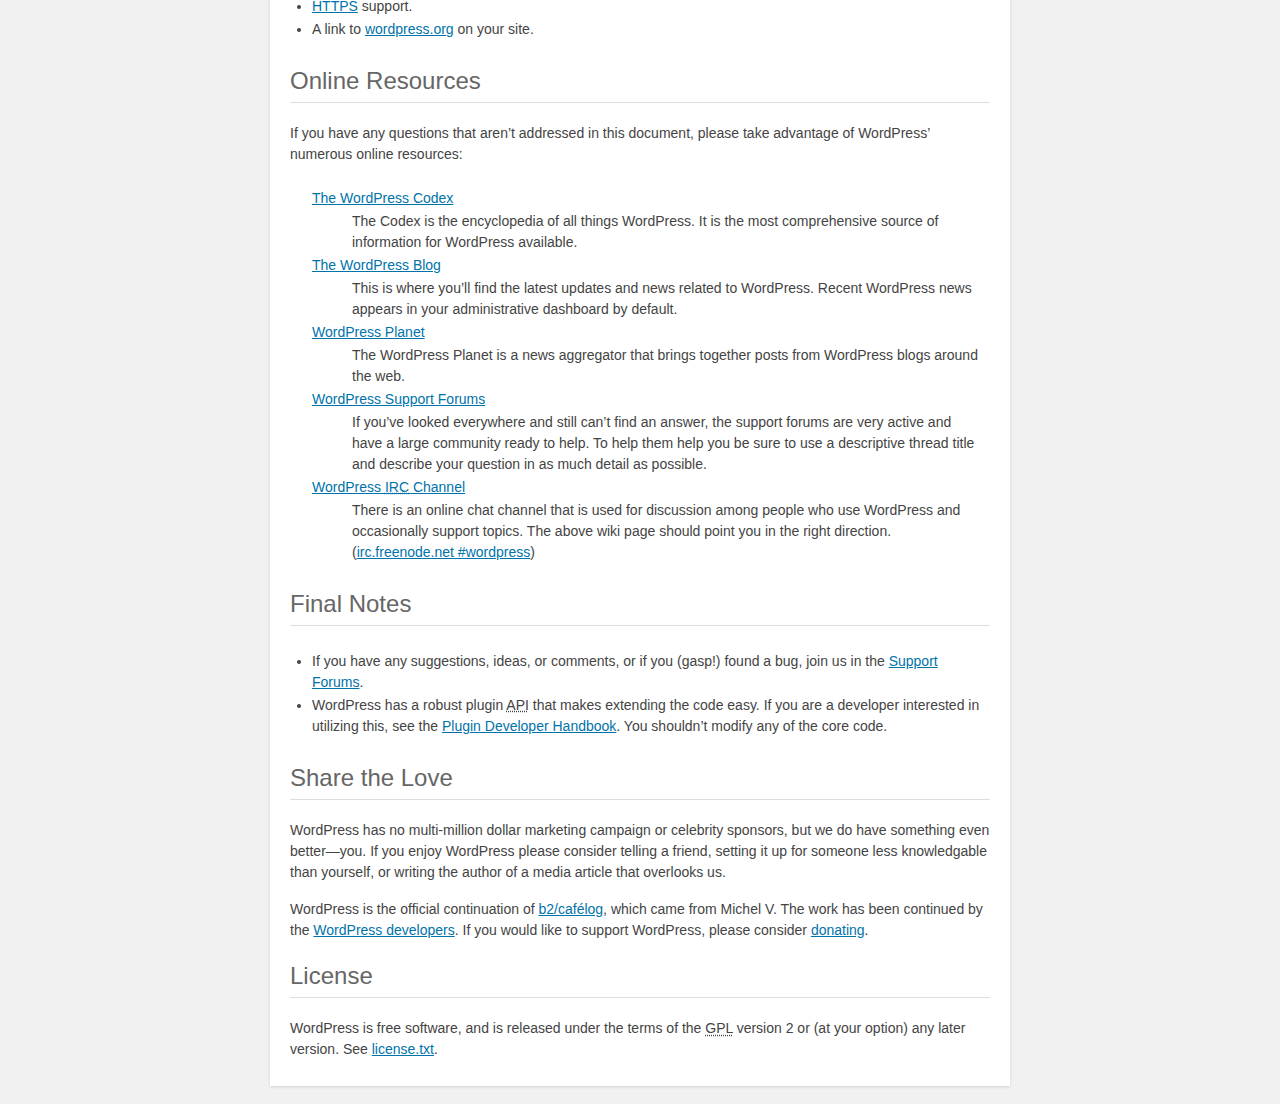
<file: readme.html>
<!DOCTYPE html>
<html lang="en">
<head>
	<meta name="viewport" content="width=device-width" />
	<meta http-equiv="Content-Type" content="text/html; charset=utf-8" />
	<title>WordPress &#8250; ReadMe</title>
	<link rel="stylesheet" href="wp-admin/css/install.css?ver=20100228" type="text/css" />
</head>
<body>
<h1 id="logo">
	<a href="https://wordpress.org/"><img alt="WordPress" src="wp-admin/images/wordpress-logo.png" /></a>
</h1>
<p style="text-align: center">Semantic Personal Publishing Platform</p>

<h2>First Things First</h2>
<p>Welcome. WordPress is a very special project to me. Every developer and contributor adds something unique to the mix, and together we create something beautiful that I&#8217;m proud to be a part of. Thousands of hours have gone into WordPress, and we&#8217;re dedicated to making it better every day. Thank you for making it part of your world.</p>
<p style="text-align: right">&#8212; Matt Mullenweg</p>

<h2>Installation: Famous 5-minute install</h2>
<ol>
	<li>Unzip the package in an empty directory and upload everything.</li>
	<li>Open <span class="file"><a href="wp-admin/install.php">wp-admin/install.php</a></span> in your browser. It will take you through the process to set up a <code>wp-config.php</code> file with your database connection details.
		<ol>
			<li>If for some reason this doesn&#8217;t work, don&#8217;t worry. It doesn&#8217;t work on all web hosts. Open up <code>wp-config-sample.php</code> with a text editor like WordPad or similar and fill in your database connection details.</li>
			<li>Save the file as <code>wp-config.php</code> and upload it.</li>
			<li>Open <span class="file"><a href="wp-admin/install.php">wp-admin/install.php</a></span> in your browser.</li>
		</ol>
	</li>
	<li>Once the configuration file is set up, the installer will set up the tables needed for your site. If there is an error, double check your <code>wp-config.php</code> file, and try again. If it fails again, please go to the <a href="https://wordpress.org/support/" title="WordPress support">support forums</a> with as much data as you can gather.</li>
	<li><strong>If you did not enter a password, note the password given to you.</strong> If you did not provide a username, it will be <code>admin</code>.</li>
	<li>The installer should then send you to the <a href="wp-login.php">login page</a>. Sign in with the username and password you chose during the installation. If a password was generated for you, you can then click on &#8220;Profile&#8221; to change the password.</li>
</ol>

<h2>Updating</h2>
<h3>Using the Automatic Updater</h3>
<p>If you are updating from version 2.7 or higher, you can use the automatic updater:</p>
<ol>
	<li>Open <span class="file"><a href="wp-admin/update-core.php">wp-admin/update-core.php</a></span> in your browser and follow the instructions.</li>
	<li>You wanted more, perhaps? That&#8217;s it!</li>
</ol>

<h3>Updating Manually</h3>
<ol>
	<li>Before you update anything, make sure you have backup copies of any files you may have modified such as <code>index.php</code>.</li>
	<li>Delete your old WordPress files, saving ones you&#8217;ve modified.</li>
	<li>Upload the new files.</li>
	<li>Point your browser to <span class="file"><a href="wp-admin/upgrade.php">/wp-admin/upgrade.php</a>.</span></li>
</ol>

<h2>Migrating from other systems</h2>
<p>WordPress can <a href="https://codex.wordpress.org/Importing_Content">import from a number of systems</a>. First you need to get WordPress installed and working as described above, before using <a href="wp-admin/import.php" title="Import to WordPress">our import tools</a>.</p>

<h2>System Requirements</h2>
<ul>
	<li><a href="https://secure.php.net/">PHP</a> version <strong>5.2.4</strong> or higher.</li>
	<li><a href="https://www.mysql.com/">MySQL</a> version <strong>5.0</strong> or higher.</li>
</ul>

<h3>Recommendations</h3>
<ul>
	<li><a href="https://secure.php.net/">PHP</a> version <strong>7.2</strong> or higher.</li>
	<li><a href="https://www.mysql.com/">MySQL</a> version <strong>5.6</strong> or higher.</li>
	<li>The <a href="https://httpd.apache.org/docs/2.2/mod/mod_rewrite.html">mod_rewrite</a> Apache module.</li>
	<li><a href="https://wordpress.org/news/2016/12/moving-toward-ssl/">HTTPS</a> support.</li>
	<li>A link to <a href="https://wordpress.org/">wordpress.org</a> on your site.</li>
</ul>

<h2>Online Resources</h2>
<p>If you have any questions that aren&#8217;t addressed in this document, please take advantage of WordPress&#8217; numerous online resources:</p>
<dl>
	<dt><a href="https://codex.wordpress.org/">The WordPress Codex</a></dt>
		<dd>The Codex is the encyclopedia of all things WordPress. It is the most comprehensive source of information for WordPress available.</dd>
	<dt><a href="https://wordpress.org/news/">The WordPress Blog</a></dt>
		<dd>This is where you&#8217;ll find the latest updates and news related to WordPress. Recent WordPress news appears in your administrative dashboard by default.</dd>
	<dt><a href="https://planet.wordpress.org/">WordPress Planet</a></dt>
		<dd>The WordPress Planet is a news aggregator that brings together posts from WordPress blogs around the web.</dd>
	<dt><a href="https://wordpress.org/support/">WordPress Support Forums</a></dt>
		<dd>If you&#8217;ve looked everywhere and still can&#8217;t find an answer, the support forums are very active and have a large community ready to help. To help them help you be sure to use a descriptive thread title and describe your question in as much detail as possible.</dd>
	<dt><a href="https://codex.wordpress.org/IRC">WordPress <abbr title="Internet Relay Chat">IRC</abbr> Channel</a></dt>
		<dd>There is an online chat channel that is used for discussion among people who use WordPress and occasionally support topics. The above wiki page should point you in the right direction. (<a href="irc://irc.freenode.net/wordpress">irc.freenode.net #wordpress</a>)</dd>
</dl>

<h2>Final Notes</h2>
<ul>
	<li>If you have any suggestions, ideas, or comments, or if you (gasp!) found a bug, join us in the <a href="https://wordpress.org/support/">Support Forums</a>.</li>
	<li>WordPress has a robust plugin <abbr title="application programming interface">API</abbr> that makes extending the code easy. If you are a developer interested in utilizing this, see the <a href="https://developer.wordpress.org/plugins/">Plugin Developer Handbook</a>. You shouldn&#8217;t modify any of the core code.</li>
</ul>

<h2>Share the Love</h2>
<p>WordPress has no multi-million dollar marketing campaign or celebrity sponsors, but we do have something even better&#8212;you. If you enjoy WordPress please consider telling a friend, setting it up for someone less knowledgable than yourself, or writing the author of a media article that overlooks us.</p>

<p>WordPress is the official continuation of <a href="http://cafelog.com/">b2/caf&#233;log</a>, which came from Michel V. The work has been continued by the <a href="https://wordpress.org/about/">WordPress developers</a>. If you would like to support WordPress, please consider <a href="https://wordpress.org/donate/" title="Donate to WordPress">donating</a>.</p>

<h2>License</h2>
<p>WordPress is free software, and is released under the terms of the <abbr title="GNU General Public License">GPL</abbr> version 2 or (at your option) any later version. See <a href="license.txt">license.txt</a>.</p>

</body>
</html>
</file>
<file: wp-admin/css/install.css>
html {
	background: #f1f1f1;
	margin: 0 20px;
}

body {
	background: #fff;
	color: #444;
	font-family: -apple-system, BlinkMacSystemFont, "Segoe UI", Roboto, Oxygen-Sans, Ubuntu, Cantarell, "Helvetica Neue", sans-serif;
	margin: 140px auto 25px;
	padding: 20px 20px 10px 20px;
	max-width: 700px;
	-webkit-font-smoothing: subpixel-antialiased;
	box-shadow: 0 1px 3px rgba(0,0,0,0.13);
}

a {
	color: #0073aa;
}

a:hover,
a:active {
	color: #00a0d2;
}

a:focus {
	color: #124964;
	box-shadow:
		0 0 0 1px #5b9dd9,
		0 0 2px 1px rgba(30, 140, 190, .8);
}

.ie8 a:focus {
	outline: #5b9dd9 solid 1px;
}

h1, h2 {
	border-bottom: 1px solid #ddd;
	clear: both;
	color: #666;
	font-size: 24px;
	padding: 0;
	padding-bottom: 7px;
	font-weight: 400;
}

h3 {
	font-size: 16px;
}

p, li, dd, dt {
	padding-bottom: 2px;
	font-size: 14px;
	line-height: 1.5;
}

code, .code {
	font-family: Consolas, Monaco, monospace;
}

ul, ol, dl {
	padding: 5px 5px 5px 22px;
}

a img {
	border: 0
}
abbr {
	border: 0;
	font-variant: normal;
}

fieldset {
	border: 0;
	padding: 0;
	margin: 0;
}

label {
	cursor: pointer;
}

#logo {
	margin: 6px 0 14px 0;
	padding: 0 0 7px 0;
	border-bottom: none;
	text-align: center
}
#logo a {
	background-image: url(../images/w-logo-blue.png?ver=20131202);
	background-image: none, url(../images/wordpress-logo.svg?ver=20131107);
	background-size: 84px;
	background-position: center top;
	background-repeat: no-repeat;
	color: #444; /* same as login.css */
	height: 84px;
	font-size: 20px;
	font-weight: 400;
	line-height: 1.3em;
	margin: -130px auto 25px;
	padding: 0;
	text-decoration: none;
	width: 84px;
	text-indent: -9999px;
	outline: none;
	overflow: hidden;
	display: block;
}

.step {
	margin: 20px 0 15px;
}
.step, th {
	text-align: left;
	padding: 0;
}
.language-chooser.wp-core-ui .step .button.button-large {
	height: 36px;
	font-size: 14px;
	line-height: 33px;
	vertical-align: middle;
}
textarea {
	border: 1px solid #ddd;
	font-family: -apple-system, BlinkMacSystemFont, "Segoe UI", Roboto, Oxygen-Sans, Ubuntu, Cantarell, "Helvetica Neue", sans-serif;
	width: 100%;
	box-sizing: border-box;
}

.form-table {
	border-collapse: collapse;
	margin-top: 1em;
	width: 100%;
}

.form-table td {
	margin-bottom: 9px;
	padding: 10px 20px 10px 0;
	font-size: 14px;
	vertical-align: top
}

.form-table th {
	font-size: 14px;
	text-align: left;
	padding: 10px 20px 10px 0;
	width: 140px;
	vertical-align: top;
}

.form-table code {
	line-height: 18px;
	font-size: 14px;
}

.form-table p {
	margin: 4px 0 0 0;
	font-size: 11px;
}

.form-table input {
	line-height: 20px;
	font-size: 15px;
	padding: 3px 5px;
	border: 1px solid #ddd;
	box-shadow: inset 0 1px 2px rgba(0,0,0,0.07);
}

input,
submit {
	font-family: -apple-system, BlinkMacSystemFont, "Segoe UI", Roboto, Oxygen-Sans, Ubuntu, Cantarell, "Helvetica Neue", sans-serif;
}

.form-table input[type=text],
.form-table input[type=email],
.form-table input[type=url],
.form-table input[type=password] {
	width: 206px;
}

.form-table th p {
	font-weight: 400;
}

.form-table.install-success th,
.form-table.install-success td {
	vertical-align: middle;
	padding: 16px 20px 16px 0;
}

.form-table.install-success td p {
	margin: 0;
	font-size: 14px;
}

.form-table.install-success td code {
	margin: 0;
	font-size: 18px;
}

#error-page {
	margin-top: 50px;
}

#error-page p {
	font-size: 14px;
	line-height: 18px;
	margin: 25px 0 20px;
}

#error-page code, .code {
	font-family: Consolas, Monaco, monospace;
}

.wp-hide-pw > .dashicons {
	line-height: inherit;
}

#pass-strength-result {
	background-color: #eee;
	border: 1px solid #ddd;
	color: #23282d;
	margin: -2px 5px 5px 0px;
	padding: 3px 5px;
	text-align: center;
	width: 218px;
	box-sizing: border-box;
	opacity: 0;
}

#pass-strength-result.short {
	background-color: #f1adad;
	border-color: #e35b5b;
	opacity: 1;
}

#pass-strength-result.bad {
	background-color: #fbc5a9;
	border-color: #f78b53;
	opacity: 1;
}

#pass-strength-result.good {
	background-color: #ffe399;
	border-color: #ffc733;
	opacity: 1;
}

#pass-strength-result.strong {
	background-color: #c1e1b9;
	border-color: #83c373;
	opacity: 1;
}

#pass1.short, #pass1-text.short {
	border-color: #e35b5b;
}

#pass1.bad, #pass1-text.bad {
	border-color: #f78b53;
}

#pass1.good, #pass1-text.good {
	border-color: #ffc733;
}

#pass1.strong, #pass1-text.strong {
	border-color: #83c373;
}

.pw-weak {
	display: none;
}

.message {
	border-left: 4px solid #dc3232;
	padding: .7em .6em;
	background-color: #fbeaea;
}

/* rtl:ignore */
#dbname,
#uname,
#pwd,
#dbhost,
#prefix,
#user_login,
#admin_email,
#pass1,
#pass2 {
	direction: ltr;
}

#pass1-text,
.show-password #pass1 {
	display: none;
}

.show-password #pass1-text
{
	display: inline-block;
}

.form-table span.description.important {
	font-size: 12px;
}


/* localization */
body.rtl,
.rtl textarea,
.rtl input,
.rtl submit {
	font-family: Tahoma, sans-serif;
}

:lang(he-il) body.rtl,
:lang(he-il) .rtl textarea,
:lang(he-il) .rtl input,
:lang(he-il) .rtl submit {
	font-family: Arial, sans-serif;
}

@media only screen and (max-width: 799px) {
	body {
		margin-top: 115px;
	}
	#logo a {
		margin: -125px auto 30px;
	}
}

@media screen and (max-width: 782px) {

	.form-table {
		margin-top: 0;
	}

	.form-table th,
	.form-table td {
		display: block;
		width: auto;
		vertical-align: middle;
	}

	.form-table th {
		padding: 20px 0 0;
	}

	.form-table td {
		padding: 5px 0;
		border: 0;
		margin: 0;
	}

	textarea,
	input {
		font-size: 16px;
	}

	.form-table td input[type="text"],
	.form-table td input[type="email"],
	.form-table td input[type="url"],
	.form-table td input[type="password"],
	.form-table td select,
	.form-table td textarea,
	.form-table span.description {
		width: 100%;
		font-size: 16px;
		line-height: 1.5;
		padding: 7px 10px;
		display: block;
		max-width: none;
		box-sizing: border-box;
	}

}

body.language-chooser {
	max-width: 300px;
}

.language-chooser select {
	padding: 8px;
	width: 100%;
	display: block;
	border: 1px solid #ddd;
	background-color: #fff;
	color: #32373c;
	font-size: 16px;
	font-family: Arial, sans-serif;
	font-weight: 400;
}

.language-chooser p {
	text-align: right;
}

.screen-reader-input,
.screen-reader-text {
	border: 0;
	clip: rect(1px, 1px, 1px, 1px);
	-webkit-clip-path: inset(50%);
	clip-path: inset(50%);
	height: 1px;
	margin: -1px;
	overflow: hidden;
	padding: 0;
	position: absolute;
	width: 1px;
	word-wrap: normal !important;
}

.spinner {
	background: url(../images/spinner.gif) no-repeat;
	background-size: 20px 20px;
	visibility: hidden;
	opacity: 0.7;
	filter: alpha(opacity=70);
	width: 20px;
	height: 20px;
	margin: 2px 5px 0;
}

.step .spinner {
	display: inline-block;
	vertical-align: middle;
	margin-right: 15px;
}

.button.hide-if-no-js,
.hide-if-no-js {
	display: none;
}

/**
 * HiDPI Displays
 */
@media print,
  (-webkit-min-device-pixel-ratio: 1.25),
  (min-resolution: 120dpi) {

	.spinner {
		background-image: url(../images/spinner-2x.gif);
	}

}
</file>
